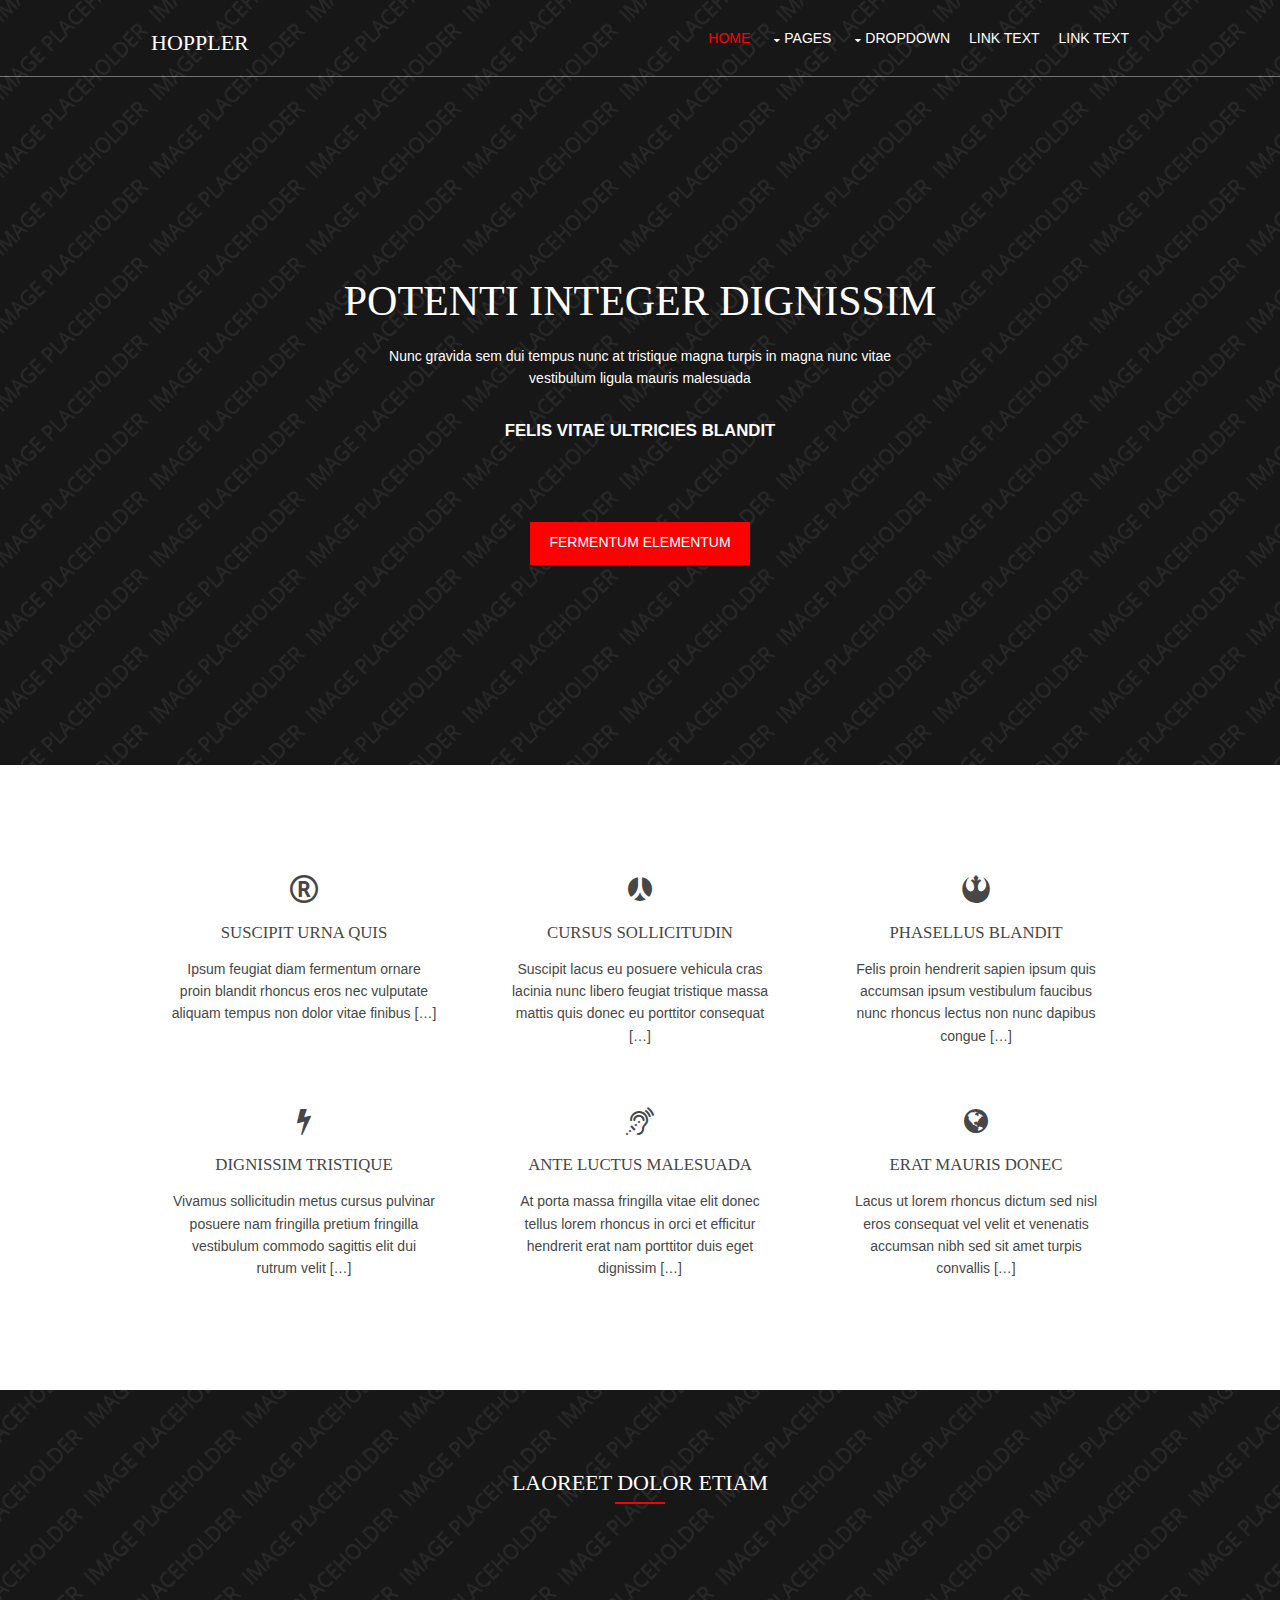
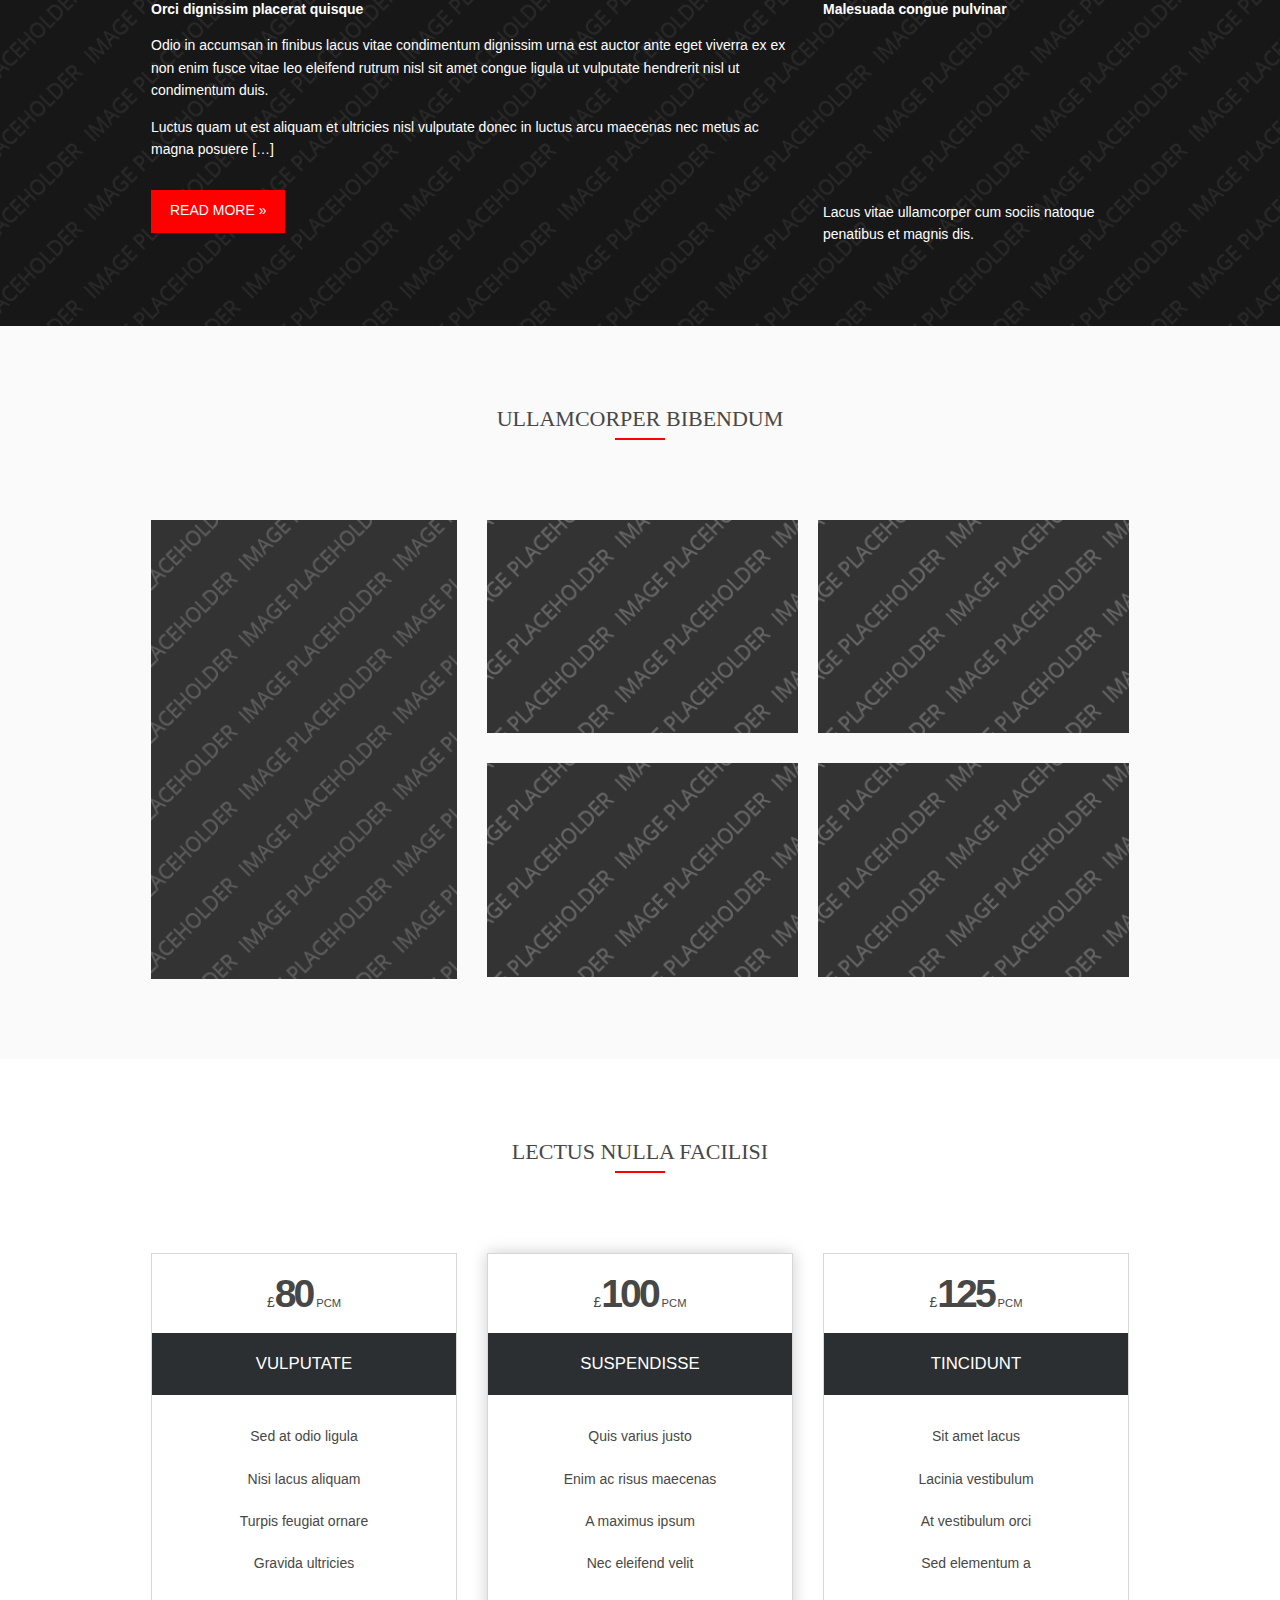
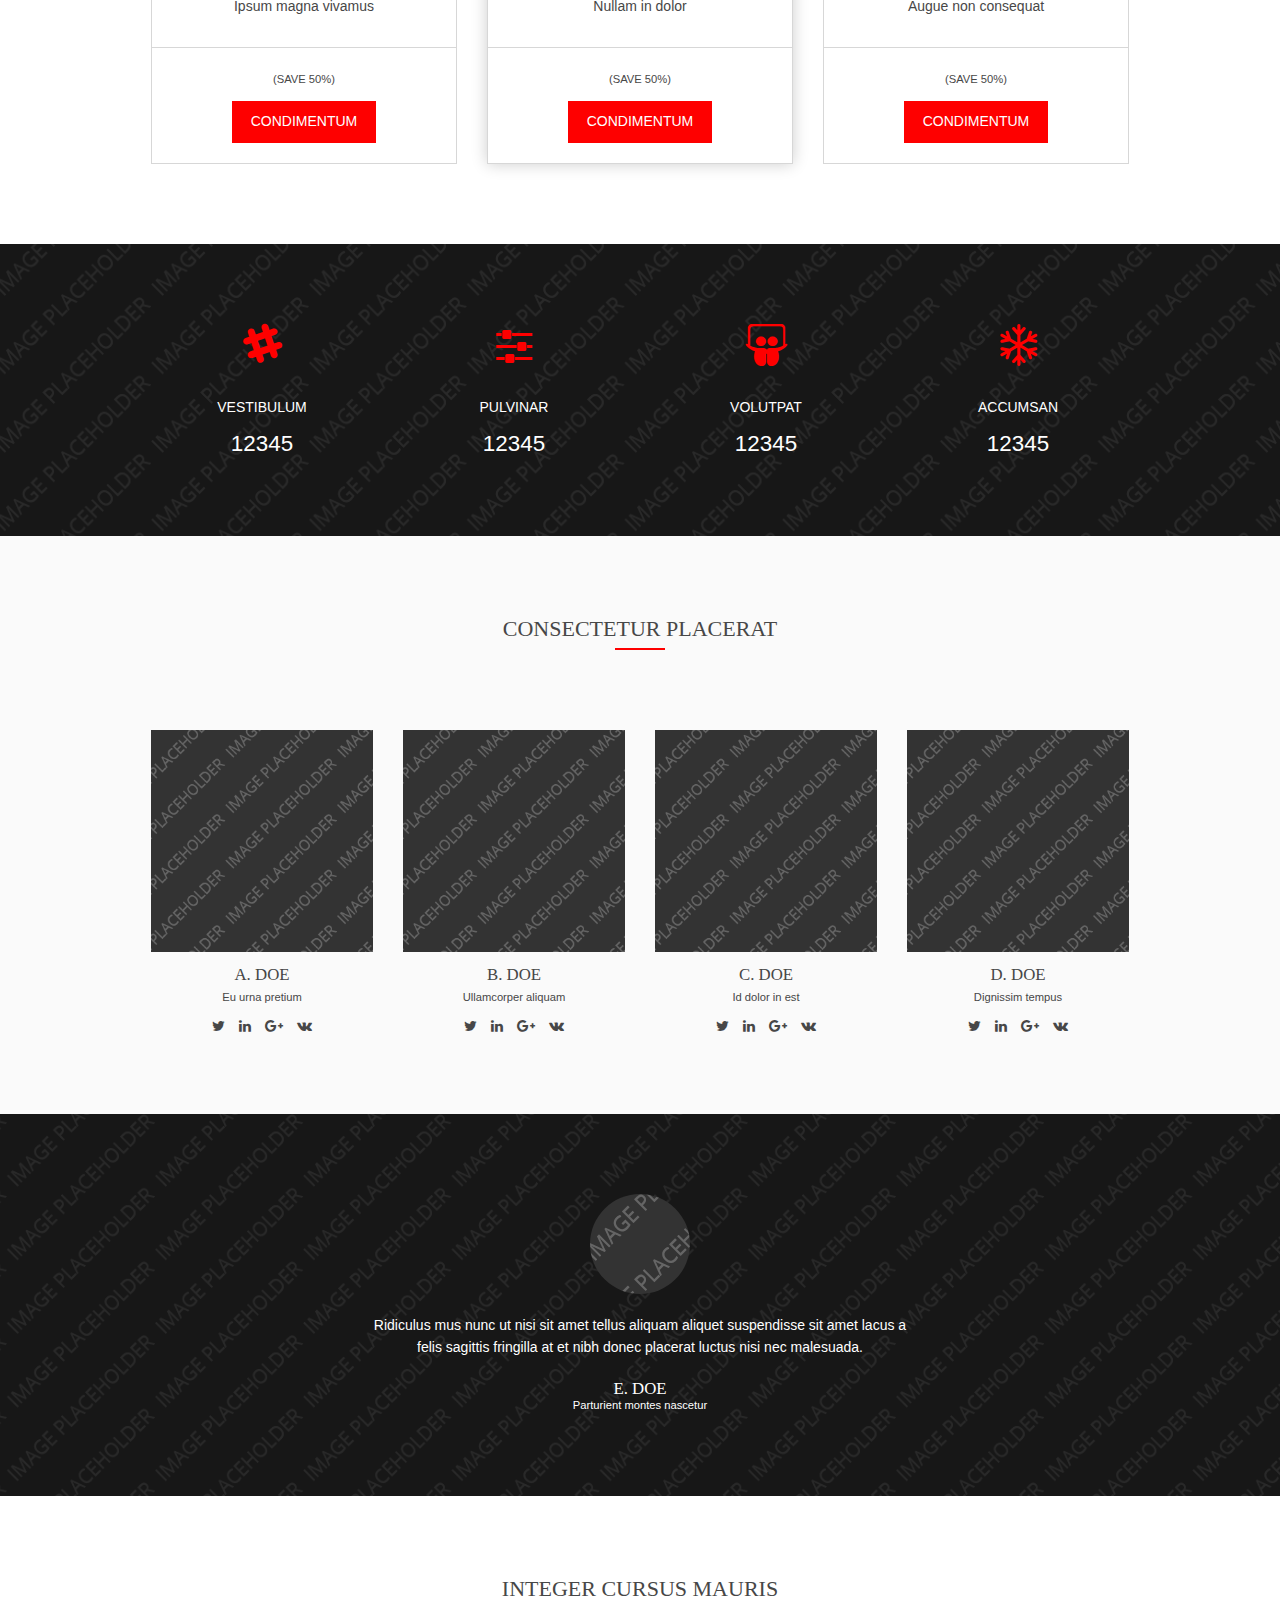
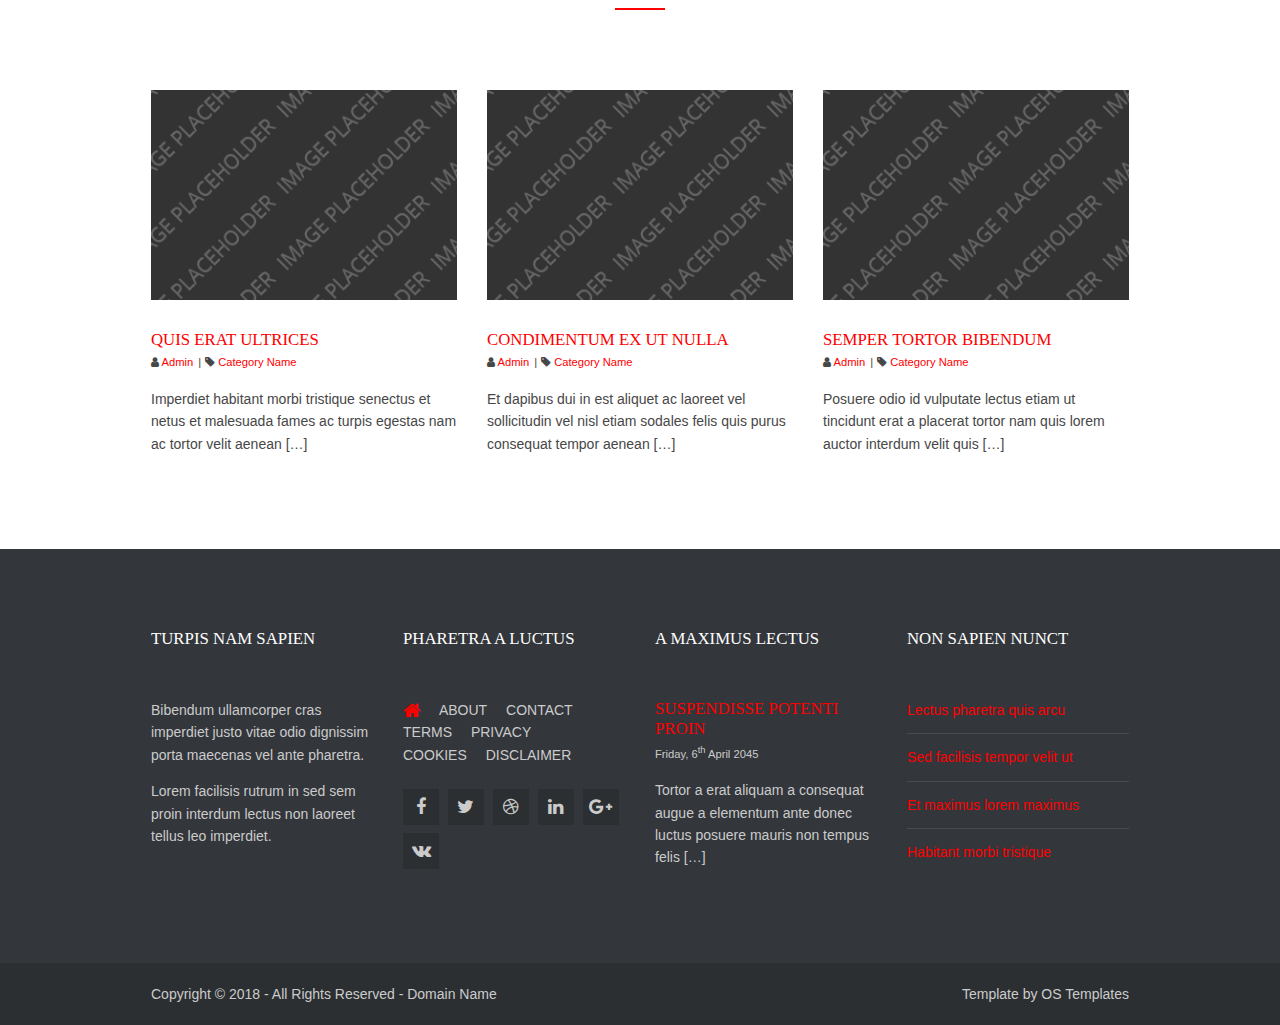
<file: index.html>
<!DOCTYPE html>
<!--
Template Name: PORTFOLIO_OBON_JUSTIN
-->
<html lang="">
<!-- To declare your language - read more here: https://www.w3.org/International/questions/qa-html-language-declarations -->
<head>
<title>Hoppler</title>
<meta charset="utf-8">
<meta name="viewport" content="width=device-width, initial-scale=1.0, maximum-scale=1.0, user-scalable=no">
<link href="layout/styles/layout.css" rel="stylesheet" type="text/css" media="all">
</head>
<body id="top">
<!-- ################################################################################################ -->
<!-- ################################################################################################ -->
<!-- ################################################################################################ -->
<!-- Top Background Image Wrapper -->
<div class="bgded overlay" style="background-image:url('images/demo/backgrounds/01.png');"> 
  <!-- ################################################################################################ -->
  <div class="wrapper row1">
    <header id="header" class="hoc clear"> 
      <!-- ################################################################################################ -->
      <div id="logo" class="fl_left">
        <h1><a href="index.html">Hoppler</a></h1>
      </div>
      <nav id="mainav" class="fl_right">
        <ul class="clear">
          <li class="active"><a href="index.html">Home</a></li>
          <li><a class="drop" href="#">Pages</a>
            <ul>
              <li><a href="pages/gallery.html">Gallery</a></li>
              <li><a href="pages/full-width.html">Full Width</a></li>
              <li><a href="pages/sidebar-left.html">Sidebar Left</a></li>
              <li><a href="pages/sidebar-right.html">Sidebar Right</a></li>
              <li><a href="pages/basic-grid.html">Basic Grid</a></li>
            </ul>
          </li>
          <li><a class="drop" href="#">Dropdown</a>
            <ul>
              <li><a href="#">Level 2</a></li>
              <li><a class="drop" href="#">Level 2 + Drop</a>
                <ul>
                  <li><a href="#">Level 3</a></li>
                  <li><a href="#">Level 3</a></li>
                  <li><a href="#">Level 3</a></li>
                </ul>
              </li>
              <li><a href="#">Level 2</a></li>
            </ul>
          </li>
          <li><a href="#">Link Text</a></li>
          <li><a href="#">Link Text</a></li>
        </ul>
      </nav>
      <!-- ################################################################################################ -->
    </header>
  </div>
  <!-- ################################################################################################ -->
  <!-- ################################################################################################ -->
  <!-- ################################################################################################ -->
  <div id="pageintro" class="hoc clear">
    <article> 
      <!-- ################################################################################################ -->
      <h3 class="heading">Potenti integer dignissim</h3>
      <p>Nunc gravida sem dui tempus nunc at tristique magna turpis in magna nunc vitae vestibulum ligula mauris malesuada</p>
      <p class="font-x1 uppercase bold">Felis vitae ultricies blandit</p>
      <footer><a class="btn" href="#">Fermentum elementum</a></footer>
      <!-- ################################################################################################ -->
    </article>
  </div>
  <!-- ################################################################################################ -->
</div>
<!-- End Top Background Image Wrapper -->
<!-- ################################################################################################ -->
<!-- ################################################################################################ -->
<!-- ################################################################################################ -->
<div class="wrapper row3">
  <main class="hoc container clear"> 
    <!-- main body -->
    <!-- ################################################################################################ -->
    <ul class="nospace group services">
      <li class="one_third first">
        <article><a href="#"><i class="fa fa-2x fa-registered"></i></a>
          <h6 class="heading font-x1">Suscipit urna quis</h6>
          <p>Ipsum feugiat diam fermentum ornare proin blandit rhoncus eros nec vulputate aliquam tempus non dolor vitae finibus [&hellip;]</p>
        </article>
      </li>
      <li class="one_third">
        <article><a href="#"><i class="fa fa-2x fa-renren"></i></a>
          <h6 class="heading font-x1">Cursus sollicitudin</h6>
          <p>Suscipit lacus eu posuere vehicula cras lacinia nunc libero feugiat tristique massa mattis quis donec eu porttitor consequat [&hellip;]</p>
        </article>
      </li>
      <li class="one_third">
        <article><a href="#"><i class="fa fa-2x fa-resistance"></i></a>
          <h6 class="heading font-x1">Phasellus blandit</h6>
          <p>Felis proin hendrerit sapien ipsum quis accumsan ipsum vestibulum faucibus nunc rhoncus lectus non nunc dapibus congue [&hellip;]</p>
        </article>
      </li>
      <li class="one_third first">
        <article><a href="#"><i class="fa fa-2x fa-flash"></i></a>
          <h6 class="heading font-x1">Dignissim tristique</h6>
          <p>Vivamus sollicitudin metus cursus pulvinar posuere nam fringilla pretium fringilla vestibulum commodo sagittis elit dui rutrum velit [&hellip;]</p>
        </article>
      </li>
      <li class="one_third">
        <article><a href="#"><i class="fa fa-2x fa-assistive-listening-systems"></i></a>
          <h6 class="heading font-x1">Ante luctus malesuada</h6>
          <p>At porta massa fringilla vitae elit donec tellus lorem rhoncus in orci et efficitur hendrerit erat nam porttitor duis eget dignissim [&hellip;]</p>
        </article>
      </li>
      <li class="one_third">
        <article><a href="#"><i class="fa fa-2x fa-globe"></i></a>
          <h6 class="heading font-x1">Erat mauris donec</h6>
          <p>Lacus ut lorem rhoncus dictum sed nisl eros consequat vel velit et venenatis accumsan nibh sed sit amet turpis convallis [&hellip;]</p>
        </article>
      </li>
    </ul>
    <!-- ################################################################################################ -->
    <!-- / main body -->
    <div class="clear"></div>
  </main>
</div>
<!-- ################################################################################################ -->
<!-- ################################################################################################ -->
<!-- ################################################################################################ -->
<div class="wrapper bgded overlay" style="background-image:url('images/demo/backgrounds/02.png');">
  <div class="hoc container clear"> 
    <!-- ################################################################################################ -->
    <div class="sectiontitle">
      <h6 class="heading">Laoreet dolor etiam</h6>
    </div>
    <div class="group">
      <div class="two_third first">
        <p><strong>Orci dignissim placerat quisque</strong></p>
        <p>Odio in accumsan in finibus lacus vitae condimentum dignissim urna est auctor ante eget viverra ex ex non enim fusce vitae leo eleifend rutrum nisl sit amet congue ligula ut vulputate hendrerit nisl ut condimentum duis.</p>
        <p class="btmspace-30">Luctus quam ut est aliquam et ultricies nisl vulputate donec in luctus arcu maecenas nec metus ac magna posuere [&hellip;]</p>
        <footer><a class="btn" href="#">Read More &raquo;</a></footer>
      </div>
      <div class="one_third">
        <p><strong>Malesuada congue pulvinar</strong></p>
        <figure class="videocontainer"> 
          <!-- Important: Any type of video called via "iframe" must be in a container using class="videocontainer" -->
          <iframe src="https://www.youtube-nocookie.com/embed/8Z9089048wk?modestbranding=1&amp;showinfo=0&amp;vq=hd1080&amp;rel=0&amp;wmode=transparent" allowfullscreen style="border:none;"></iframe>
          <figcaption>Lacus vitae ullamcorper cum sociis natoque penatibus et magnis dis.</figcaption>
        </figure>
      </div>
    </div>
    <!-- ################################################################################################ -->
  </div>
</div>
<!-- ################################################################################################ -->
<!-- ################################################################################################ -->
<!-- ################################################################################################ -->
<div class="wrapper row2">
  <section class="hoc container clear"> 
    <!-- ################################################################################################ -->
    <div class="sectiontitle">
      <h6 class="heading">Ullamcorper bibendum</h6>
    </div>
    <div class="group">
      <div class="one_third first"><a class="imgover" href="#"><img src="images/demo/320x480.png" alt=""></a></div>
      <div class="two_third">
        <figure class="group">
          <div class="one_half first btmspace-30"><a class="imgover" href="#"><img src="images/demo/320x220.png" alt=""></a></div>
          <div class="one_half btmspace-30"><a class="imgover" href="#"><img src="images/demo/320x220.png" alt=""></a></div>
          <div class="one_half first"><a class="imgover" href="#"><img src="images/demo/320x220.png" alt=""></a></div>
          <div class="one_half"><a class="imgover" href="#"><img src="images/demo/320x220.png" alt=""></a></div>
        </figure>
      </div>
    </div>
    <!-- ################################################################################################ -->
  </section>
</div>
<!-- ################################################################################################ -->
<!-- ################################################################################################ -->
<!-- ################################################################################################ -->
<div class="wrapper row3">
  <section class="hoc container clear"> 
    <!-- ################################################################################################ -->
    <div class="sectiontitle">
      <h6 class="heading">Lectus nulla facilisi</h6>
    </div>
    <div class="group">
      <figure class="one_third first">
        <ul class="nospace pricelist">
          <li>&pound;<strong>80</strong> <em>pcm</em></li>
          <li>Vulputate</li>
          <li>Sed at odio ligula</li>
          <li>Nisi lacus aliquam</li>
          <li>Turpis feugiat ornare</li>
          <li>Gravida ultricies</li>
          <li class="last">Ipsum magna vivamus</li>
          <li>
            <p>(Save 50%)</p>
            <p><a class="btn" href="#">Condimentum</a></p>
          </li>
        </ul>
      </figure>
      <figure class="one_third">
        <ul class="nospace pricelist bargain">
          <li>&pound;<strong>100</strong> <em>pcm</em></li>
          <li>Suspendisse</li>
          <li>Quis varius justo</li>
          <li>Enim ac risus maecenas</li>
          <li>A maximus ipsum</li>
          <li>Nec eleifend velit</li>
          <li class="last">Nullam in dolor</li>
          <li>
            <p>(Save 50%)</p>
            <p><a class="btn" href="#">Condimentum</a></p>
          </li>
        </ul>
      </figure>
      <figure class="one_third">
        <ul class="nospace pricelist">
          <li>&pound;<strong>125</strong> <em>pcm</em></li>
          <li>Tincidunt</li>
          <li>Sit amet lacus</li>
          <li>Lacinia vestibulum</li>
          <li>At vestibulum orci</li>
          <li>Sed elementum a</li>
          <li class="last">Augue non consequat</li>
          <li>
            <p>(Save 50%)</p>
            <p><a class="btn" href="#">Condimentum</a></p>
          </li>
        </ul>
      </figure>
    </div>
    <!-- ################################################################################################ -->
  </section>
</div>
<!-- ################################################################################################ -->
<!-- ################################################################################################ -->
<!-- ################################################################################################ -->
<div class="wrapper bgded overlay" style="background-image:url('images/demo/backgrounds/03.png');">
  <div class="hoc container clear"> 
    <!-- ################################################################################################ -->
    <ul id="stats" class="nospace group">
      <li class="one_quarter first"><a href="#"><i class="fa fa-3x fa-slack"></i></a>
        <p>Vestibulum</p>
        <p>12345</p>
      </li>
      <li class="one_quarter"><a href="#"><i class="fa fa-3x fa-sliders"></i></a>
        <p>Pulvinar</p>
        <p>12345</p>
      </li>
      <li class="one_quarter"><a href="#"><i class="fa fa-3x fa-slideshare"></i></a>
        <p>Volutpat</p>
        <p>12345</p>
      </li>
      <li class="one_quarter"><a href="#"><i class="fa fa-3x fa-snowflake-o"></i></a>
        <p>Accumsan</p>
        <p>12345</p>
      </li>
    </ul>
    <!-- ################################################################################################ -->
  </div>
</div>
<!-- ################################################################################################ -->
<!-- ################################################################################################ -->
<!-- ################################################################################################ -->
<div class="wrapper row2">
  <section class="hoc container clear"> 
    <!-- ################################################################################################ -->
    <div class="sectiontitle">
      <h6 class="heading">Consectetur placerat</h6>
    </div>
    <div class="group team">
      <figure class="one_quarter first"><a class="imgover" href="#"><img src="images/demo/320x320.png" alt=""></a>
        <figcaption>
          <h6 class="heading">A. Doe</h6>
          <em>Eu urna pretium</em>
          <footer>
            <ul class="faico clear">
              <li><a class="faicon-twitter" href="#"><i class="fa fa-twitter"></i></a></li>
              <li><a class="faicon-linkedin" href="#"><i class="fa fa-linkedin"></i></a></li>
              <li><a class="faicon-google-plus" href="#"><i class="fa fa-google-plus"></i></a></li>
              <li><a class="faicon-vk" href="#"><i class="fa fa-vk"></i></a></li>
            </ul>
          </footer>
        </figcaption>
      </figure>
      <figure class="one_quarter"><a class="imgover" href="#"><img src="images/demo/320x320.png" alt=""></a>
        <figcaption>
          <h6 class="heading">B. Doe</h6>
          <em>Ullamcorper aliquam</em>
          <footer>
            <ul class="faico clear">
              <li><a class="faicon-twitter" href="#"><i class="fa fa-twitter"></i></a></li>
              <li><a class="faicon-linkedin" href="#"><i class="fa fa-linkedin"></i></a></li>
              <li><a class="faicon-google-plus" href="#"><i class="fa fa-google-plus"></i></a></li>
              <li><a class="faicon-vk" href="#"><i class="fa fa-vk"></i></a></li>
            </ul>
          </footer>
        </figcaption>
      </figure>
      <figure class="one_quarter"><a class="imgover" href="#"><img src="images/demo/320x320.png" alt=""></a>
        <figcaption>
          <h6 class="heading">C. Doe</h6>
          <em>Id dolor in est</em>
          <footer>
            <ul class="faico clear">
              <li><a class="faicon-twitter" href="#"><i class="fa fa-twitter"></i></a></li>
              <li><a class="faicon-linkedin" href="#"><i class="fa fa-linkedin"></i></a></li>
              <li><a class="faicon-google-plus" href="#"><i class="fa fa-google-plus"></i></a></li>
              <li><a class="faicon-vk" href="#"><i class="fa fa-vk"></i></a></li>
            </ul>
          </footer>
        </figcaption>
      </figure>
      <figure class="one_quarter"><a class="imgover" href="#"><img src="images/demo/320x320.png" alt=""></a>
        <figcaption>
          <h6 class="heading">D. Doe</h6>
          <em>Dignissim tempus</em>
          <footer>
            <ul class="faico clear">
              <li><a class="faicon-twitter" href="#"><i class="fa fa-twitter"></i></a></li>
              <li><a class="faicon-linkedin" href="#"><i class="fa fa-linkedin"></i></a></li>
              <li><a class="faicon-google-plus" href="#"><i class="fa fa-google-plus"></i></a></li>
              <li><a class="faicon-vk" href="#"><i class="fa fa-vk"></i></a></li>
            </ul>
          </footer>
        </figcaption>
      </figure>
    </div>
    <!-- ################################################################################################ -->
  </section>
</div>
<!-- ################################################################################################ -->
<!-- ################################################################################################ -->
<!-- ################################################################################################ -->
<div class="wrapper bgded overlay" style="background-image:url('images/demo/backgrounds/04.png');">
  <div class="hoc container testimonials clear"> 
    <!-- ################################################################################################ -->
    <article><img src="images/demo/100x100.png" alt="">
      <blockquote>Ridiculus mus nunc ut nisi sit amet tellus aliquam aliquet suspendisse sit amet lacus a felis sagittis fringilla at et nibh donec placerat luctus nisi nec malesuada.</blockquote>
      <h6 class="heading font-x1">E. Doe</h6>
      <em>Parturient montes nascetur</em></article>
    <!-- ################################################################################################ -->
  </div>
</div>
<!-- ################################################################################################ -->
<!-- ################################################################################################ -->
<!-- ################################################################################################ -->
<div class="wrapper row3">
  <div class="hoc container clear"> 
    <!-- ################################################################################################ -->
    <div class="sectiontitle">
      <h6 class="heading">Integer cursus mauris</h6>
    </div>
    <ul class="nospace group latest">
      <li class="one_third first">
        <article>
          <figure><a class="imgover" href="#"><img src="images/demo/320x220.png" alt=""></a></figure>
          <div class="txtwrap">
            <h4 class="heading"><a href="#">Quis erat ultrices</a></h4>
            <ul class="nospace meta">
              <li><i class="fa fa-user"></i> <a href="#">Admin</a></li>
              <li><i class="fa fa-tag"></i> <a href="#">Category Name</a></li>
            </ul>
            <p>Imperdiet habitant morbi tristique senectus et netus et malesuada fames ac turpis egestas nam ac tortor velit aenean [&hellip;]</p>
          </div>
        </article>
      </li>
      <li class="one_third">
        <article>
          <figure><a class="imgover" href="#"><img src="images/demo/320x220.png" alt=""></a></figure>
          <div class="txtwrap">
            <h4 class="heading"><a href="#">Condimentum ex ut nulla</a></h4>
            <ul class="nospace meta">
              <li><i class="fa fa-user"></i> <a href="#">Admin</a></li>
              <li><i class="fa fa-tag"></i> <a href="#">Category Name</a></li>
            </ul>
            <p>Et dapibus dui in est aliquet ac laoreet vel sollicitudin vel nisl etiam sodales felis quis purus consequat tempor aenean [&hellip;]</p>
          </div>
        </article>
      </li>
      <li class="one_third">
        <article>
          <figure><a class="imgover" href="#"><img src="images/demo/320x220.png" alt=""></a></figure>
          <div class="txtwrap">
            <h4 class="heading"><a href="#">Semper tortor bibendum</a></h4>
            <ul class="nospace meta">
              <li><i class="fa fa-user"></i> <a href="#">Admin</a></li>
              <li><i class="fa fa-tag"></i> <a href="#">Category Name</a></li>
            </ul>
            <p>Posuere odio id vulputate lectus etiam ut tincidunt erat a placerat tortor nam quis lorem auctor interdum velit quis [&hellip;]</p>
          </div>
        </article>
      </li>
    </ul>
    <!-- ################################################################################################ -->
  </div>
</div>
<!-- ################################################################################################ -->
<!-- ################################################################################################ -->
<!-- ################################################################################################ -->
<div class="wrapper row4">
  <footer id="footer" class="hoc clear"> 
    <!-- ################################################################################################ -->
    <div class="one_quarter first">
      <h6 class="heading">Turpis nam sapien</h6>
      <p>Bibendum ullamcorper cras imperdiet justo vitae odio dignissim porta maecenas vel ante pharetra.</p>
      <p>Lorem facilisis rutrum in sed sem proin interdum lectus non laoreet tellus leo imperdiet.</p>
    </div>
    <div class="one_quarter">
      <h6 class="heading">Pharetra a luctus</h6>
      <nav>
        <ul class="nospace">
          <li><a href="index.html"><i class="fa fa-lg fa-home"></i></a></li>
          <li><a href="#">About</a></li>
          <li><a href="#">Contact</a></li>
          <li><a href="#">Terms</a></li>
          <li><a href="#">Privacy</a></li>
          <li><a href="#">Cookies</a></li>
          <li><a href="#">Disclaimer</a></li>
        </ul>
      </nav>
      <ul class="faico clear">
        <li><a class="faicon-facebook" href="#"><i class="fa fa-facebook"></i></a></li>
        <li><a class="faicon-twitter" href="#"><i class="fa fa-twitter"></i></a></li>
        <li><a class="faicon-dribble" href="#"><i class="fa fa-dribbble"></i></a></li>
        <li><a class="faicon-linkedin" href="#"><i class="fa fa-linkedin"></i></a></li>
        <li><a class="faicon-google-plus" href="#"><i class="fa fa-google-plus"></i></a></li>
        <li><a class="faicon-vk" href="#"><i class="fa fa-vk"></i></a></li>
      </ul>
    </div>
    <div class="one_quarter">
      <h6 class="heading">A maximus lectus</h6>
      <article>
        <h2 class="nospace font-x1"><a href="#">Suspendisse potenti proin</a></h2>
        <time class="font-xs" datetime="2045-04-06">Friday, 6<sup>th</sup> April 2045</time>
        <p>Tortor a erat aliquam a consequat augue a elementum ante donec luctus posuere mauris non tempus felis [&hellip;]</p>
      </article>
    </div>
    <div class="one_quarter">
      <h6 class="heading">Non sapien nunct</h6>
      <ul class="nospace linklist">
        <li><a href="#">Lectus pharetra quis arcu</a></li>
        <li><a href="#">Sed facilisis tempor velit ut</a></li>
        <li><a href="#">Et maximus lorem maximus</a></li>
        <li><a href="#">Habitant morbi tristique</a></li>
      </ul>
    </div>
    <!-- ################################################################################################ -->
  </footer>
</div>
<!-- ################################################################################################ -->
<!-- ################################################################################################ -->
<!-- ################################################################################################ -->
<div class="wrapper row5">
  <div id="copyright" class="hoc clear"> 
    <!-- ################################################################################################ -->
    <p class="fl_left">Copyright &copy; 2018 - All Rights Reserved - <a href="#">Domain Name</a></p>
    <p class="fl_right">Template by <a target="_blank" href="https://www.PORTFOLIO_OBON_JUSTIN.com/" title="Free Website Templates">OS Templates</a></p>
    <!-- ################################################################################################ -->
  </div>
</div>
<!-- ################################################################################################ -->
<!-- ################################################################################################ -->
<!-- ################################################################################################ -->
<a id="backtotop" href="#top"><i class="fa fa-chevron-up"></i></a>
<!-- JAVASCRIPTS -->
<script src="layout/scripts/jquery.min.js"></script>
<script src="layout/scripts/jquery.backtotop.js"></script>
<script src="layout/scripts/jquery.mobilemenu.js"></script>
</body>
</html>
</file>
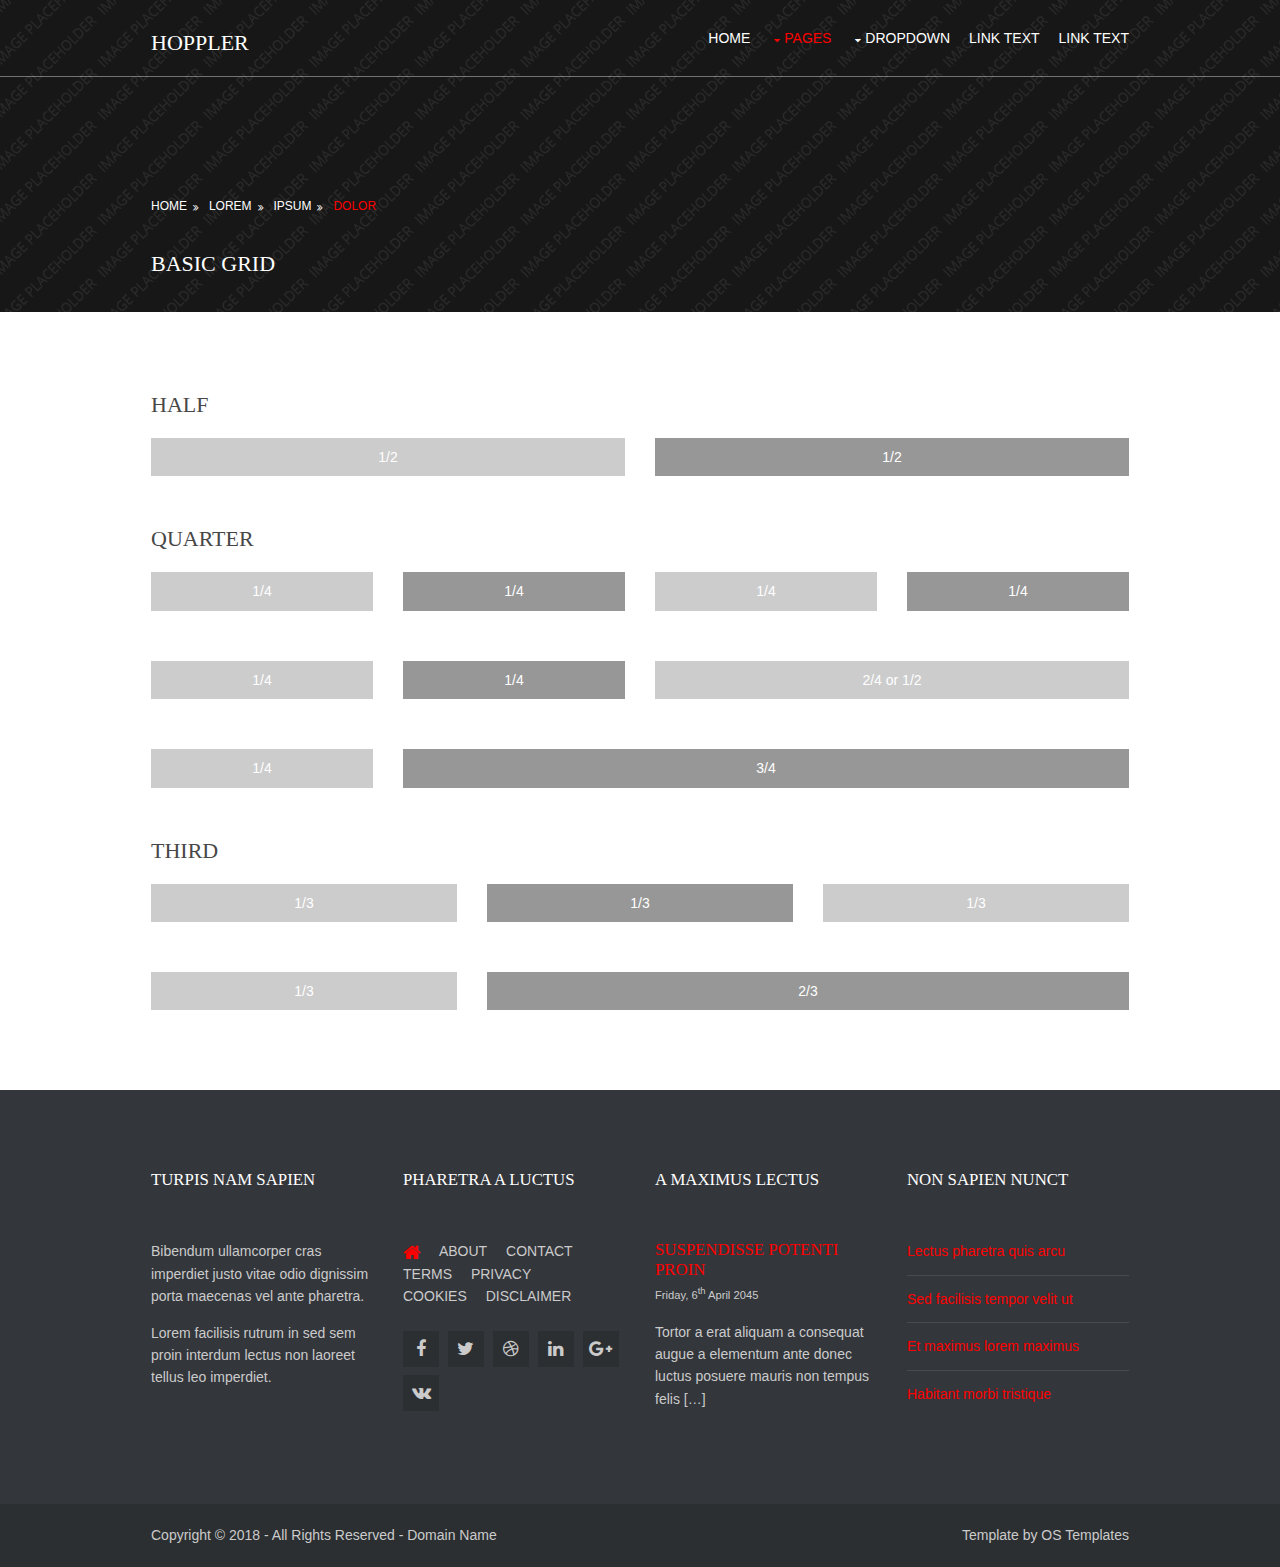
<file: pages/basic-grid.html>
<!DOCTYPE html>
<!--
Template Name: Hoppler
-->
<html lang="">
<!-- To declare your language - read more here: https://www.w3.org/International/questions/qa-html-language-declarations -->
<head>
<title>Hoppler | Pages | Basic Grid</title>
<meta charset="utf-8">
<meta name="viewport" content="width=device-width, initial-scale=1.0, maximum-scale=1.0, user-scalable=no">
<link href="../layout/styles/layout.css" rel="stylesheet" type="text/css" media="all">
<style type="text/css">
/* DEMO ONLY */
.container .demo{text-align:center;}
.container .demo div{padding:8px 0;}
.container .demo div:nth-child(odd){color:#FFFFFF; background:#CCCCCC;}
.container .demo div:nth-child(even){color:#FFFFFF; background:#979797;}
@media screen and (max-width:900px){.container .demo div{margin-bottom:0;}}
/* DEMO ONLY */
</style>
</head>
<body id="top">
<!-- ################################################################################################ -->
<!-- ################################################################################################ -->
<!-- ################################################################################################ -->
<!-- Top Background Image Wrapper -->
<div class="bgded overlay" style="background-image:url('../images/demo/backgrounds/01.png');"> 
  <!-- ################################################################################################ -->
  <div class="wrapper row1">
    <header id="header" class="hoc clear"> 
      <!-- ################################################################################################ -->
      <div id="logo" class="fl_left">
        <h1><a href="../index.html">Hoppler</a></h1>
      </div>
      <nav id="mainav" class="fl_right">
        <ul class="clear">
          <li><a href="../index.html">Home</a></li>
          <li class="active"><a class="drop" href="#">Pages</a>
            <ul>
              <li><a href="gallery.html">Gallery</a></li>
              <li><a href="full-width.html">Full Width</a></li>
              <li><a href="sidebar-left.html">Sidebar Left</a></li>
              <li><a href="sidebar-right.html">Sidebar Right</a></li>
              <li class="active"><a href="basic-grid.html">Basic Grid</a></li>
            </ul>
          </li>
          <li><a class="drop" href="#">Dropdown</a>
            <ul>
              <li><a href="#">Level 2</a></li>
              <li><a class="drop" href="#">Level 2 + Drop</a>
                <ul>
                  <li><a href="#">Level 3</a></li>
                  <li><a href="#">Level 3</a></li>
                  <li><a href="#">Level 3</a></li>
                </ul>
              </li>
              <li><a href="#">Level 2</a></li>
            </ul>
          </li>
          <li><a href="#">Link Text</a></li>
          <li><a href="#">Link Text</a></li>
        </ul>
      </nav>
      <!-- ################################################################################################ -->
    </header>
  </div>
  <!-- ################################################################################################ -->
  <!-- ################################################################################################ -->
  <!-- ################################################################################################ -->
  <section id="breadcrumb" class="hoc clear"> 
    <!-- ################################################################################################ -->
    <ul>
      <li><a href="#">Home</a></li>
      <li><a href="#">Lorem</a></li>
      <li><a href="#">Ipsum</a></li>
      <li><a href="#">Dolor</a></li>
    </ul>
    <!-- ################################################################################################ -->
    <h6 class="heading">Basic Grid</h6>
    <!-- ################################################################################################ -->
  </section>
  <!-- ################################################################################################ -->
</div>
<!-- End Top Background Image Wrapper -->
<!-- ################################################################################################ -->
<!-- ################################################################################################ -->
<!-- ################################################################################################ -->
<div class="wrapper row3">
  <main class="hoc container clear"> 
    <!-- main body -->
    <!-- ################################################################################################ -->
    <div class="content"> 
      <!-- ################################################################################################ -->
      <h2>Half</h2>
      <!-- ################################################################################################ -->
      <div class="group btmspace-50 demo">
        <div class="one_half first">1/2</div>
        <div class="one_half">1/2</div>
      </div>
      <!-- ################################################################################################ -->
      <h2>Quarter</h2>
      <!-- ################################################################################################ -->
      <div class="group btmspace-50 demo">
        <div class="one_quarter first">1/4</div>
        <div class="one_quarter">1/4</div>
        <div class="one_quarter">1/4</div>
        <div class="one_quarter">1/4</div>
      </div>
      <div class="group btmspace-50 demo">
        <div class="one_quarter first">1/4</div>
        <div class="one_quarter">1/4</div>
        <div class="two_quarter">2/4 or 1/2</div>
      </div>
      <div class="group btmspace-50 demo">
        <div class="one_quarter first">1/4</div>
        <div class="three_quarter">3/4</div>
      </div>
      <!-- ################################################################################################ -->
      <h2>Third</h2>
      <!-- ################################################################################################ -->
      <div class="group btmspace-50 demo">
        <div class="one_third first">1/3</div>
        <div class="one_third">1/3</div>
        <div class="one_third">1/3</div>
      </div>
      <div class="group demo">
        <div class="one_third first">1/3</div>
        <div class="two_third">2/3</div>
      </div>
      <!-- ################################################################################################ -->
    </div>
    <!-- ################################################################################################ -->
    <!-- / main body -->
    <div class="clear"></div>
  </main>
</div>
<!-- ################################################################################################ -->
<!-- ################################################################################################ -->
<!-- ################################################################################################ -->
<div class="wrapper row4">
  <footer id="footer" class="hoc clear"> 
    <!-- ################################################################################################ -->
    <div class="one_quarter first">
      <h6 class="heading">Turpis nam sapien</h6>
      <p>Bibendum ullamcorper cras imperdiet justo vitae odio dignissim porta maecenas vel ante pharetra.</p>
      <p>Lorem facilisis rutrum in sed sem proin interdum lectus non laoreet tellus leo imperdiet.</p>
    </div>
    <div class="one_quarter">
      <h6 class="heading">Pharetra a luctus</h6>
      <nav>
        <ul class="nospace">
          <li><a href="../index.html"><i class="fa fa-lg fa-home"></i></a></li>
          <li><a href="#">About</a></li>
          <li><a href="#">Contact</a></li>
          <li><a href="#">Terms</a></li>
          <li><a href="#">Privacy</a></li>
          <li><a href="#">Cookies</a></li>
          <li><a href="#">Disclaimer</a></li>
        </ul>
      </nav>
      <ul class="faico clear">
        <li><a class="faicon-facebook" href="#"><i class="fa fa-facebook"></i></a></li>
        <li><a class="faicon-twitter" href="#"><i class="fa fa-twitter"></i></a></li>
        <li><a class="faicon-dribble" href="#"><i class="fa fa-dribbble"></i></a></li>
        <li><a class="faicon-linkedin" href="#"><i class="fa fa-linkedin"></i></a></li>
        <li><a class="faicon-google-plus" href="#"><i class="fa fa-google-plus"></i></a></li>
        <li><a class="faicon-vk" href="#"><i class="fa fa-vk"></i></a></li>
      </ul>
    </div>
    <div class="one_quarter">
      <h6 class="heading">A maximus lectus</h6>
      <article>
        <h2 class="nospace font-x1"><a href="#">Suspendisse potenti proin</a></h2>
        <time class="font-xs" datetime="2045-04-06">Friday, 6<sup>th</sup> April 2045</time>
        <p>Tortor a erat aliquam a consequat augue a elementum ante donec luctus posuere mauris non tempus felis [&hellip;]</p>
      </article>
    </div>
    <div class="one_quarter">
      <h6 class="heading">Non sapien nunct</h6>
      <ul class="nospace linklist">
        <li><a href="#">Lectus pharetra quis arcu</a></li>
        <li><a href="#">Sed facilisis tempor velit ut</a></li>
        <li><a href="#">Et maximus lorem maximus</a></li>
        <li><a href="#">Habitant morbi tristique</a></li>
      </ul>
    </div>
    <!-- ################################################################################################ -->
  </footer>
</div>
<!-- ################################################################################################ -->
<!-- ################################################################################################ -->
<!-- ################################################################################################ -->
<div class="wrapper row5">
  <div id="copyright" class="hoc clear"> 
    <!-- ################################################################################################ -->
    <p class="fl_left">Copyright &copy; 2018 - All Rights Reserved - <a href="#">Domain Name</a></p>
    <p class="fl_right">Template by <a target="_blank" href="https://www.PORTFOLIO_OBON_JUSTIN.com /" title="Free Website Templates">OS Templates</a></p>
    <!-- ################################################################################################ -->
  </div>
</div>
<!-- ################################################################################################ -->
<!-- ################################################################################################ -->
<!-- ################################################################################################ -->
<a id="backtotop" href="#top"><i class="fa fa-chevron-up"></i></a>
<!-- JAVASCRIPTS -->
<script src="../layout/scripts/jquery.min.js"></script>
<script src="../layout/scripts/jquery.backtotop.js"></script>
<script src="../layout/scripts/jquery.mobilemenu.js"></script>
</body>
</html>
</file>
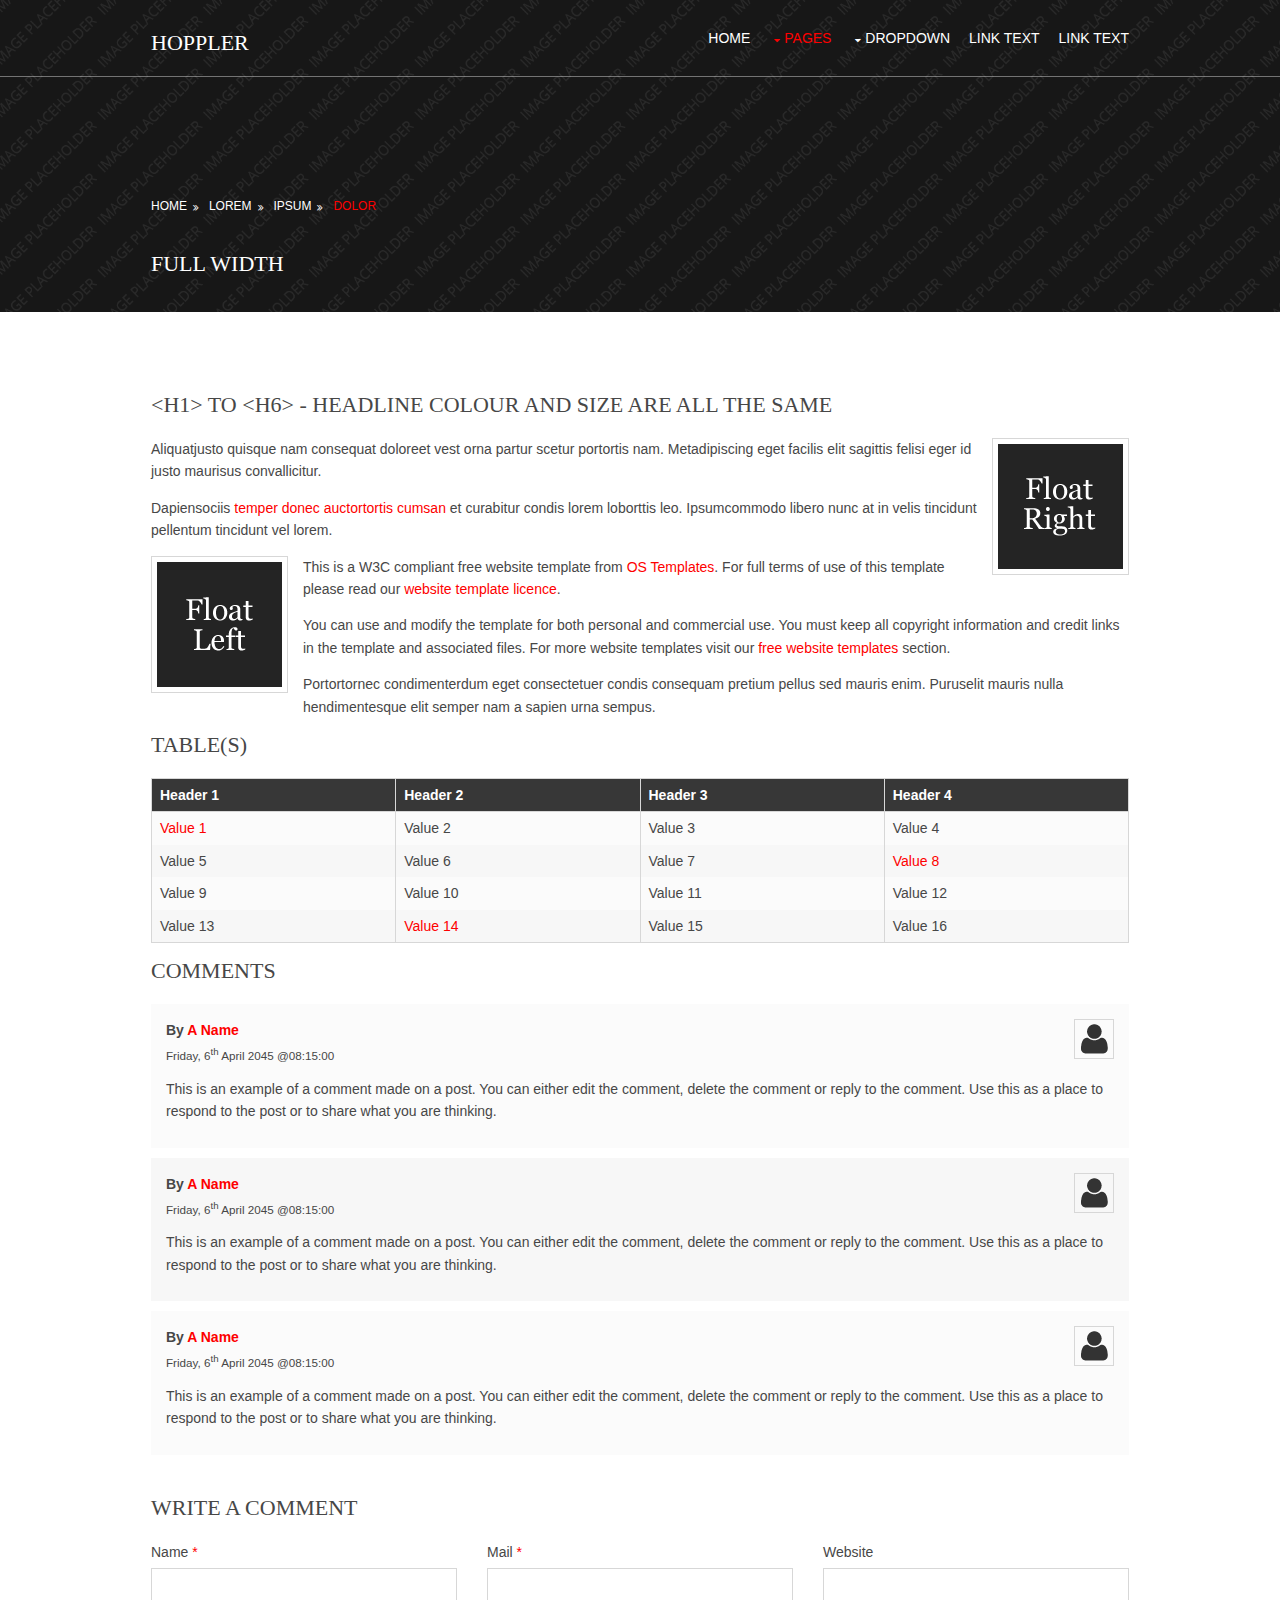
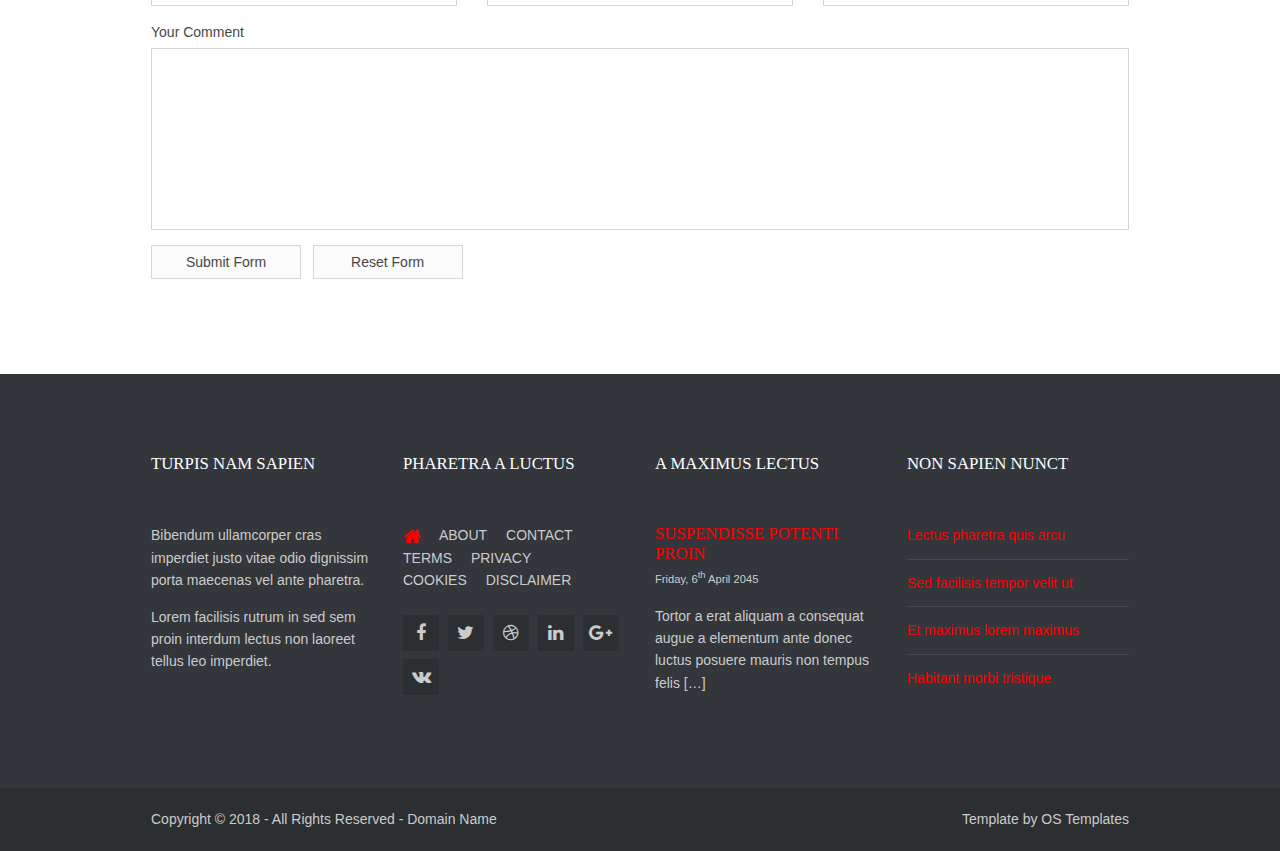
<file: pages/full-width.html>
<!DOCTYPE html>
<!--
Template Name: Hoppler
-->
<html lang="">
<!-- To declare your language - read more here: https://www.w3.org/International/questions/qa-html-language-declarations -->
<head>
<title>Hoppler | Pages | Full Width</title>
<meta charset="utf-8">
<meta name="viewport" content="width=device-width, initial-scale=1.0, maximum-scale=1.0, user-scalable=no">
<link href="../layout/styles/layout.css" rel="stylesheet" type="text/css" media="all">
</head>
<body id="top">
<!-- ################################################################################################ -->
<!-- ################################################################################################ -->
<!-- ################################################################################################ -->
<!-- Top Background Image Wrapper -->
<div class="bgded overlay" style="background-image:url('../images/demo/backgrounds/01.png');"> 
  <!-- ################################################################################################ -->
  <div class="wrapper row1">
    <header id="header" class="hoc clear"> 
      <!-- ################################################################################################ -->
      <div id="logo" class="fl_left">
        <h1><a href="../index.html">Hoppler</a></h1>
      </div>
      <nav id="mainav" class="fl_right">
        <ul class="clear">
          <li><a href="../index.html">Home</a></li>
          <li class="active"><a class="drop" href="#">Pages</a>
            <ul>
              <li><a href="gallery.html">Gallery</a></li>
              <li class="active"><a href="full-width.html">Full Width</a></li>
              <li><a href="sidebar-left.html">Sidebar Left</a></li>
              <li><a href="sidebar-right.html">Sidebar Right</a></li>
              <li><a href="basic-grid.html">Basic Grid</a></li>
            </ul>
          </li>
          <li><a class="drop" href="#">Dropdown</a>
            <ul>
              <li><a href="#">Level 2</a></li>
              <li><a class="drop" href="#">Level 2 + Drop</a>
                <ul>
                  <li><a href="#">Level 3</a></li>
                  <li><a href="#">Level 3</a></li>
                  <li><a href="#">Level 3</a></li>
                </ul>
              </li>
              <li><a href="#">Level 2</a></li>
            </ul>
          </li>
          <li><a href="#">Link Text</a></li>
          <li><a href="#">Link Text</a></li>
        </ul>
      </nav>
      <!-- ################################################################################################ -->
    </header>
  </div>
  <!-- ################################################################################################ -->
  <!-- ################################################################################################ -->
  <!-- ################################################################################################ -->
  <section id="breadcrumb" class="hoc clear"> 
    <!-- ################################################################################################ -->
    <ul>
      <li><a href="#">Home</a></li>
      <li><a href="#">Lorem</a></li>
      <li><a href="#">Ipsum</a></li>
      <li><a href="#">Dolor</a></li>
    </ul>
    <!-- ################################################################################################ -->
    <h6 class="heading">Full Width</h6>
    <!-- ################################################################################################ -->
  </section>
  <!-- ################################################################################################ -->
</div>
<!-- End Top Background Image Wrapper -->
<!-- ################################################################################################ -->
<!-- ################################################################################################ -->
<!-- ################################################################################################ -->
<div class="wrapper row3">
  <main class="hoc container clear"> 
    <!-- main body -->
    <!-- ################################################################################################ -->
    <div class="content"> 
      <!-- ################################################################################################ -->
      <h1>&lt;h1&gt; to &lt;h6&gt; - Headline Colour and Size Are All The Same</h1>
      <img class="imgr borderedbox inspace-5" src="../images/demo/imgr.gif" alt="">
      <p>Aliquatjusto quisque nam consequat doloreet vest orna partur scetur portortis nam. Metadipiscing eget facilis elit sagittis felisi eger id justo maurisus convallicitur.</p>
      <p>Dapiensociis <a href="#">temper donec auctortortis cumsan</a> et curabitur condis lorem loborttis leo. Ipsumcommodo libero nunc at in velis tincidunt pellentum tincidunt vel lorem.</p>
      <img class="imgl borderedbox inspace-5" src="../images/demo/imgl.gif" alt="">
      <p>This is a W3C compliant free website template from <a href="https://www.PORTFOLIO_OBON_JUSTIN.com/" title="Free Website Templates">OS Templates</a>. For full terms of use of this template please read our <a href="https://www.PORTFOLIO_OBON_JUSTIN.com/template-terms">website template licence</a>.</p>
      <p>You can use and modify the template for both personal and commercial use. You must keep all copyright information and credit links in the template and associated files. For more website templates visit our <a href="https://www.PORTFOLIO_OBON_JUSTIN.com/">free website templates</a> section.</p>
      <p>Portortornec condimenterdum eget consectetuer condis consequam pretium pellus sed mauris enim. Puruselit mauris nulla hendimentesque elit semper nam a sapien urna sempus.</p>
      <h1>Table(s)</h1>
      <div class="scrollable">
        <table>
          <thead>
            <tr>
              <th>Header 1</th>
              <th>Header 2</th>
              <th>Header 3</th>
              <th>Header 4</th>
            </tr>
          </thead>
          <tbody>
            <tr>
              <td><a href="#">Value 1</a></td>
              <td>Value 2</td>
              <td>Value 3</td>
              <td>Value 4</td>
            </tr>
            <tr>
              <td>Value 5</td>
              <td>Value 6</td>
              <td>Value 7</td>
              <td><a href="#">Value 8</a></td>
            </tr>
            <tr>
              <td>Value 9</td>
              <td>Value 10</td>
              <td>Value 11</td>
              <td>Value 12</td>
            </tr>
            <tr>
              <td>Value 13</td>
              <td><a href="#">Value 14</a></td>
              <td>Value 15</td>
              <td>Value 16</td>
            </tr>
          </tbody>
        </table>
      </div>
      <div id="comments">
        <h2>Comments</h2>
        <ul>
          <li>
            <article>
              <header>
                <figure class="avatar"><img src="../images/demo/avatar.png" alt=""></figure>
                <address>
                By <a href="#">A Name</a>
                </address>
                <time datetime="2045-04-06T08:15+00:00">Friday, 6<sup>th</sup> April 2045 @08:15:00</time>
              </header>
              <div class="comcont">
                <p>This is an example of a comment made on a post. You can either edit the comment, delete the comment or reply to the comment. Use this as a place to respond to the post or to share what you are thinking.</p>
              </div>
            </article>
          </li>
          <li>
            <article>
              <header>
                <figure class="avatar"><img src="../images/demo/avatar.png" alt=""></figure>
                <address>
                By <a href="#">A Name</a>
                </address>
                <time datetime="2045-04-06T08:15+00:00">Friday, 6<sup>th</sup> April 2045 @08:15:00</time>
              </header>
              <div class="comcont">
                <p>This is an example of a comment made on a post. You can either edit the comment, delete the comment or reply to the comment. Use this as a place to respond to the post or to share what you are thinking.</p>
              </div>
            </article>
          </li>
          <li>
            <article>
              <header>
                <figure class="avatar"><img src="../images/demo/avatar.png" alt=""></figure>
                <address>
                By <a href="#">A Name</a>
                </address>
                <time datetime="2045-04-06T08:15+00:00">Friday, 6<sup>th</sup> April 2045 @08:15:00</time>
              </header>
              <div class="comcont">
                <p>This is an example of a comment made on a post. You can either edit the comment, delete the comment or reply to the comment. Use this as a place to respond to the post or to share what you are thinking.</p>
              </div>
            </article>
          </li>
        </ul>
        <h2>Write A Comment</h2>
        <form action="#" method="post">
          <div class="one_third first">
            <label for="name">Name <span>*</span></label>
            <input type="text" name="name" id="name" value="" size="22" required>
          </div>
          <div class="one_third">
            <label for="email">Mail <span>*</span></label>
            <input type="email" name="email" id="email" value="" size="22" required>
          </div>
          <div class="one_third">
            <label for="url">Website</label>
            <input type="url" name="url" id="url" value="" size="22">
          </div>
          <div class="block clear">
            <label for="comment">Your Comment</label>
            <textarea name="comment" id="comment" cols="25" rows="10"></textarea>
          </div>
          <div>
            <input type="submit" name="submit" value="Submit Form">
            &nbsp;
            <input type="reset" name="reset" value="Reset Form">
          </div>
        </form>
      </div>
      <!-- ################################################################################################ -->
    </div>
    <!-- ################################################################################################ -->
    <!-- / main body -->
    <div class="clear"></div>
  </main>
</div>
<!-- ################################################################################################ -->
<!-- ################################################################################################ -->
<!-- ################################################################################################ -->
<div class="wrapper row4">
  <footer id="footer" class="hoc clear"> 
    <!-- ################################################################################################ -->
    <div class="one_quarter first">
      <h6 class="heading">Turpis nam sapien</h6>
      <p>Bibendum ullamcorper cras imperdiet justo vitae odio dignissim porta maecenas vel ante pharetra.</p>
      <p>Lorem facilisis rutrum in sed sem proin interdum lectus non laoreet tellus leo imperdiet.</p>
    </div>
    <div class="one_quarter">
      <h6 class="heading">Pharetra a luctus</h6>
      <nav>
        <ul class="nospace">
          <li><a href="../index.html"><i class="fa fa-lg fa-home"></i></a></li>
          <li><a href="#">About</a></li>
          <li><a href="#">Contact</a></li>
          <li><a href="#">Terms</a></li>
          <li><a href="#">Privacy</a></li>
          <li><a href="#">Cookies</a></li>
          <li><a href="#">Disclaimer</a></li>
        </ul>
      </nav>
      <ul class="faico clear">
        <li><a class="faicon-facebook" href="#"><i class="fa fa-facebook"></i></a></li>
        <li><a class="faicon-twitter" href="#"><i class="fa fa-twitter"></i></a></li>
        <li><a class="faicon-dribble" href="#"><i class="fa fa-dribbble"></i></a></li>
        <li><a class="faicon-linkedin" href="#"><i class="fa fa-linkedin"></i></a></li>
        <li><a class="faicon-google-plus" href="#"><i class="fa fa-google-plus"></i></a></li>
        <li><a class="faicon-vk" href="#"><i class="fa fa-vk"></i></a></li>
      </ul>
    </div>
    <div class="one_quarter">
      <h6 class="heading">A maximus lectus</h6>
      <article>
        <h2 class="nospace font-x1"><a href="#">Suspendisse potenti proin</a></h2>
        <time class="font-xs" datetime="2045-04-06">Friday, 6<sup>th</sup> April 2045</time>
        <p>Tortor a erat aliquam a consequat augue a elementum ante donec luctus posuere mauris non tempus felis [&hellip;]</p>
      </article>
    </div>
    <div class="one_quarter">
      <h6 class="heading">Non sapien nunct</h6>
      <ul class="nospace linklist">
        <li><a href="#">Lectus pharetra quis arcu</a></li>
        <li><a href="#">Sed facilisis tempor velit ut</a></li>
        <li><a href="#">Et maximus lorem maximus</a></li>
        <li><a href="#">Habitant morbi tristique</a></li>
      </ul>
    </div>
    <!-- ################################################################################################ -->
  </footer>
</div>
<!-- ################################################################################################ -->
<!-- ################################################################################################ -->
<!-- ################################################################################################ -->
<div class="wrapper row5">
  <div id="copyright" class="hoc clear"> 
    <!-- ################################################################################################ -->
    <p class="fl_left">Copyright &copy; 2018 - All Rights Reserved - <a href="#">Domain Name</a></p>
    <p class="fl_right">Template by <a target="_blank" href="https://www.PORTFOLIO_OBON_JUSTIN.com/" title="Free Website Templates">OS Templates</a></p>
    <!-- ################################################################################################ -->
  </div>
</div>
<!-- ################################################################################################ -->
<!-- ################################################################################################ -->
<!-- ################################################################################################ -->
<a id="backtotop" href="#top"><i class="fa fa-chevron-up"></i></a>
<!-- JAVASCRIPTS -->
<script src="../layout/scripts/jquery.min.js"></script>
<script src="../layout/scripts/jquery.backtotop.js"></script>
<script src="../layout/scripts/jquery.mobilemenu.js"></script>
</body>
</html>
</file>
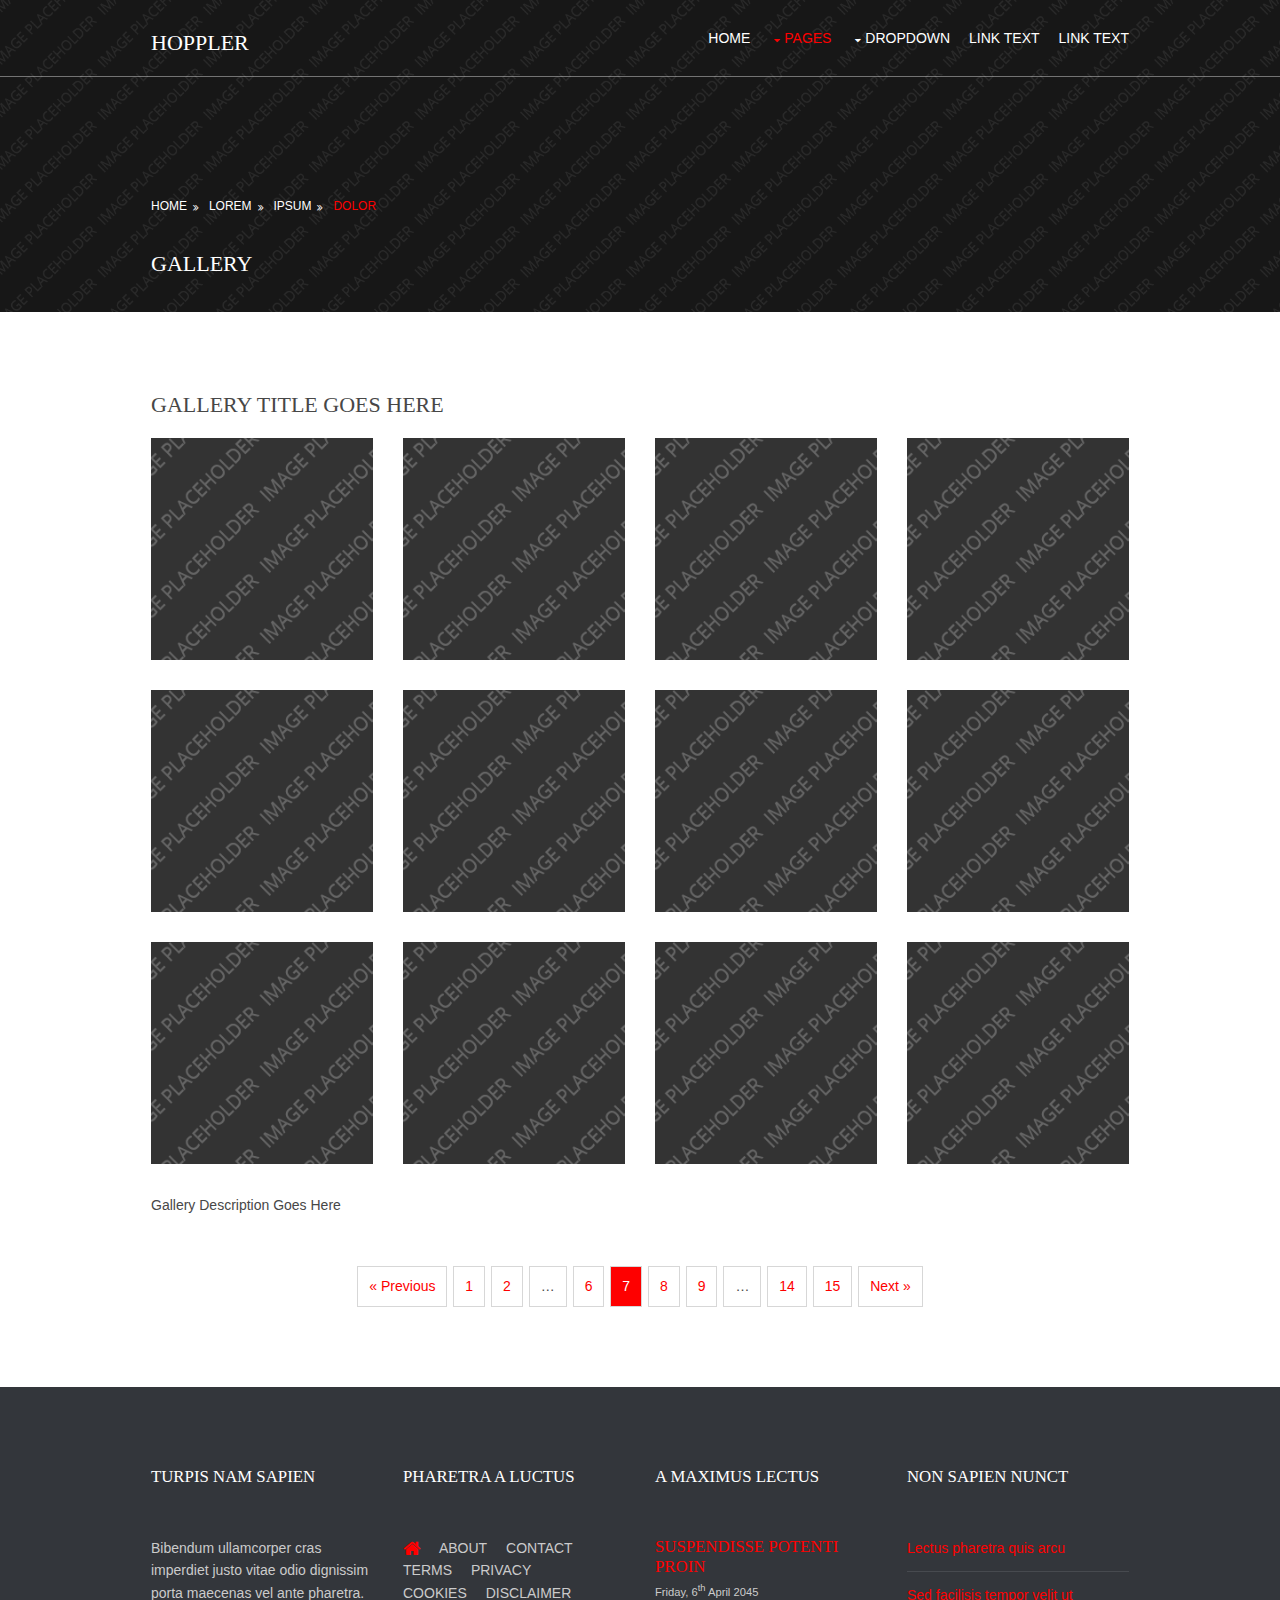
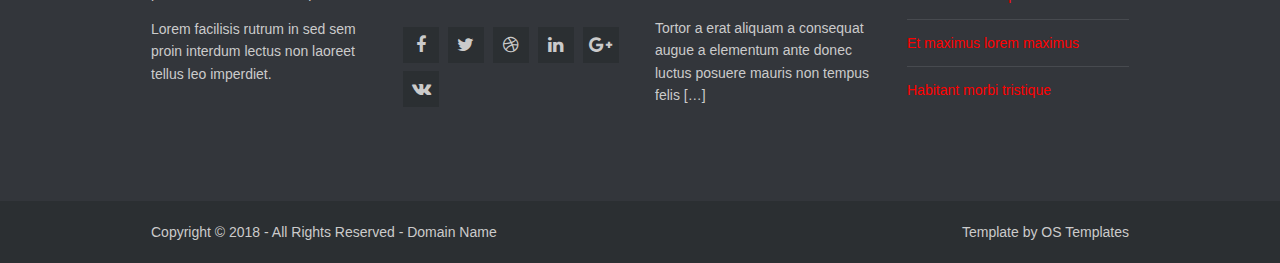
<file: pages/gallery.html>
<!DOCTYPE html>
<!--
Template Name: Hoppler
-->
<html lang="">
<!-- To declare your language - read more here: https://www.w3.org/International/questions/qa-html-language-declarations -->
<head>
<title>Hoppler | Pages | Gallery</title>
<meta charset="utf-8">
<meta name="viewport" content="width=device-width, initial-scale=1.0, maximum-scale=1.0, user-scalable=no">
<link href="../layout/styles/layout.css" rel="stylesheet" type="text/css" media="all">
</head>
<body id="top">
<!-- ################################################################################################ -->
<!-- ################################################################################################ -->
<!-- ################################################################################################ -->
<!-- Top Background Image Wrapper -->
<div class="bgded overlay" style="background-image:url('../images/demo/backgrounds/01.png');"> 
  <!-- ################################################################################################ -->
  <div class="wrapper row1">
    <header id="header" class="hoc clear"> 
      <!-- ################################################################################################ -->
      <div id="logo" class="fl_left">
        <h1><a href="../index.html">Hoppler</a></h1>
      </div>
      <nav id="mainav" class="fl_right">
        <ul class="clear">
          <li><a href="../index.html">Home</a></li>
          <li class="active"><a class="drop" href="#">Pages</a>
            <ul>
              <li class="active"><a href="gallery.html">Gallery</a></li>
              <li><a href="full-width.html">Full Width</a></li>
              <li><a href="sidebar-left.html">Sidebar Left</a></li>
              <li><a href="sidebar-right.html">Sidebar Right</a></li>
              <li><a href="basic-grid.html">Basic Grid</a></li>
            </ul>
          </li>
          <li><a class="drop" href="#">Dropdown</a>
            <ul>
              <li><a href="#">Level 2</a></li>
              <li><a class="drop" href="#">Level 2 + Drop</a>
                <ul>
                  <li><a href="#">Level 3</a></li>
                  <li><a href="#">Level 3</a></li>
                  <li><a href="#">Level 3</a></li>
                </ul>
              </li>
              <li><a href="#">Level 2</a></li>
            </ul>
          </li>
          <li><a href="#">Link Text</a></li>
          <li><a href="#">Link Text</a></li>
        </ul>
      </nav>
      <!-- ################################################################################################ -->
    </header>
  </div>
  <!-- ################################################################################################ -->
  <!-- ################################################################################################ -->
  <!-- ################################################################################################ -->
  <section id="breadcrumb" class="hoc clear"> 
    <!-- ################################################################################################ -->
    <ul>
      <li><a href="#">Home</a></li>
      <li><a href="#">Lorem</a></li>
      <li><a href="#">Ipsum</a></li>
      <li><a href="#">Dolor</a></li>
    </ul>
    <!-- ################################################################################################ -->
    <h6 class="heading">Gallery</h6>
    <!-- ################################################################################################ -->
  </section>
  <!-- ################################################################################################ -->
</div>
<!-- End Top Background Image Wrapper -->
<!-- ################################################################################################ -->
<!-- ################################################################################################ -->
<!-- ################################################################################################ -->
<div class="wrapper row3">
  <main class="hoc container clear"> 
    <!-- main body -->
    <!-- ################################################################################################ -->
    <div class="content"> 
      <!-- ################################################################################################ -->
      <div id="gallery">
        <figure>
          <header class="heading">Gallery Title Goes Here</header>
          <ul class="nospace clear">
            <li class="one_quarter first"><a href="#"><img src="../images/demo/gallery/01.png" alt=""></a></li>
            <li class="one_quarter"><a href="#"><img src="../images/demo/gallery/01.png" alt=""></a></li>
            <li class="one_quarter"><a href="#"><img src="../images/demo/gallery/01.png" alt=""></a></li>
            <li class="one_quarter"><a href="#"><img src="../images/demo/gallery/01.png" alt=""></a></li>
            <li class="one_quarter first"><a href="#"><img src="../images/demo/gallery/01.png" alt=""></a></li>
            <li class="one_quarter"><a href="#"><img src="../images/demo/gallery/01.png" alt=""></a></li>
            <li class="one_quarter"><a href="#"><img src="../images/demo/gallery/01.png" alt=""></a></li>
            <li class="one_quarter"><a href="#"><img src="../images/demo/gallery/01.png" alt=""></a></li>
            <li class="one_quarter first"><a href="#"><img src="../images/demo/gallery/01.png" alt=""></a></li>
            <li class="one_quarter"><a href="#"><img src="../images/demo/gallery/01.png" alt=""></a></li>
            <li class="one_quarter"><a href="#"><img src="../images/demo/gallery/01.png" alt=""></a></li>
            <li class="one_quarter"><a href="#"><img src="../images/demo/gallery/01.png" alt=""></a></li>
          </ul>
          <figcaption>Gallery Description Goes Here</figcaption>
        </figure>
      </div>
      <!-- ################################################################################################ -->
      <!-- ################################################################################################ -->
      <nav class="pagination">
        <ul>
          <li><a href="#">&laquo; Previous</a></li>
          <li><a href="#">1</a></li>
          <li><a href="#">2</a></li>
          <li><strong>&hellip;</strong></li>
          <li><a href="#">6</a></li>
          <li class="current"><strong>7</strong></li>
          <li><a href="#">8</a></li>
          <li><a href="#">9</a></li>
          <li><strong>&hellip;</strong></li>
          <li><a href="#">14</a></li>
          <li><a href="#">15</a></li>
          <li><a href="#">Next &raquo;</a></li>
        </ul>
      </nav>
      <!-- ################################################################################################ -->
    </div>
    <!-- ################################################################################################ -->
    <!-- / main body -->
    <div class="clear"></div>
  </main>
</div>
<!-- ################################################################################################ -->
<!-- ################################################################################################ -->
<!-- ################################################################################################ -->
<div class="wrapper row4">
  <footer id="footer" class="hoc clear"> 
    <!-- ################################################################################################ -->
    <div class="one_quarter first">
      <h6 class="heading">Turpis nam sapien</h6>
      <p>Bibendum ullamcorper cras imperdiet justo vitae odio dignissim porta maecenas vel ante pharetra.</p>
      <p>Lorem facilisis rutrum in sed sem proin interdum lectus non laoreet tellus leo imperdiet.</p>
    </div>
    <div class="one_quarter">
      <h6 class="heading">Pharetra a luctus</h6>
      <nav>
        <ul class="nospace">
          <li><a href="../index.html"><i class="fa fa-lg fa-home"></i></a></li>
          <li><a href="#">About</a></li>
          <li><a href="#">Contact</a></li>
          <li><a href="#">Terms</a></li>
          <li><a href="#">Privacy</a></li>
          <li><a href="#">Cookies</a></li>
          <li><a href="#">Disclaimer</a></li>
        </ul>
      </nav>
      <ul class="faico clear">
        <li><a class="faicon-facebook" href="#"><i class="fa fa-facebook"></i></a></li>
        <li><a class="faicon-twitter" href="#"><i class="fa fa-twitter"></i></a></li>
        <li><a class="faicon-dribble" href="#"><i class="fa fa-dribbble"></i></a></li>
        <li><a class="faicon-linkedin" href="#"><i class="fa fa-linkedin"></i></a></li>
        <li><a class="faicon-google-plus" href="#"><i class="fa fa-google-plus"></i></a></li>
        <li><a class="faicon-vk" href="#"><i class="fa fa-vk"></i></a></li>
      </ul>
    </div>
    <div class="one_quarter">
      <h6 class="heading">A maximus lectus</h6>
      <article>
        <h2 class="nospace font-x1"><a href="#">Suspendisse potenti proin</a></h2>
        <time class="font-xs" datetime="2045-04-06">Friday, 6<sup>th</sup> April 2045</time>
        <p>Tortor a erat aliquam a consequat augue a elementum ante donec luctus posuere mauris non tempus felis [&hellip;]</p>
      </article>
    </div>
    <div class="one_quarter">
      <h6 class="heading">Non sapien nunct</h6>
      <ul class="nospace linklist">
        <li><a href="#">Lectus pharetra quis arcu</a></li>
        <li><a href="#">Sed facilisis tempor velit ut</a></li>
        <li><a href="#">Et maximus lorem maximus</a></li>
        <li><a href="#">Habitant morbi tristique</a></li>
      </ul>
    </div>
    <!-- ################################################################################################ -->
  </footer>
</div>
<!-- ################################################################################################ -->
<!-- ################################################################################################ -->
<!-- ################################################################################################ -->
<div class="wrapper row5">
  <div id="copyright" class="hoc clear"> 
    <!-- ################################################################################################ -->
    <p class="fl_left">Copyright &copy; 2018 - All Rights Reserved - <a href="#">Domain Name</a></p>
    <p class="fl_right">Template by <a target="_blank" href="https://www.PORTFOLIO_OBON_JUSTIN.com/" title="Free Website Templates">OS Templates</a></p>
    <!-- ################################################################################################ -->
  </div>
</div>
<!-- ################################################################################################ -->
<!-- ################################################################################################ -->
<!-- ################################################################################################ -->
<a id="backtotop" href="#top"><i class="fa fa-chevron-up"></i></a>
<!-- JAVASCRIPTS -->
<script src="../layout/scripts/jquery.min.js"></script>
<script src="../layout/scripts/jquery.backtotop.js"></script>
<script src="../layout/scripts/jquery.mobilemenu.js"></script>
</body>
</html>
</file>
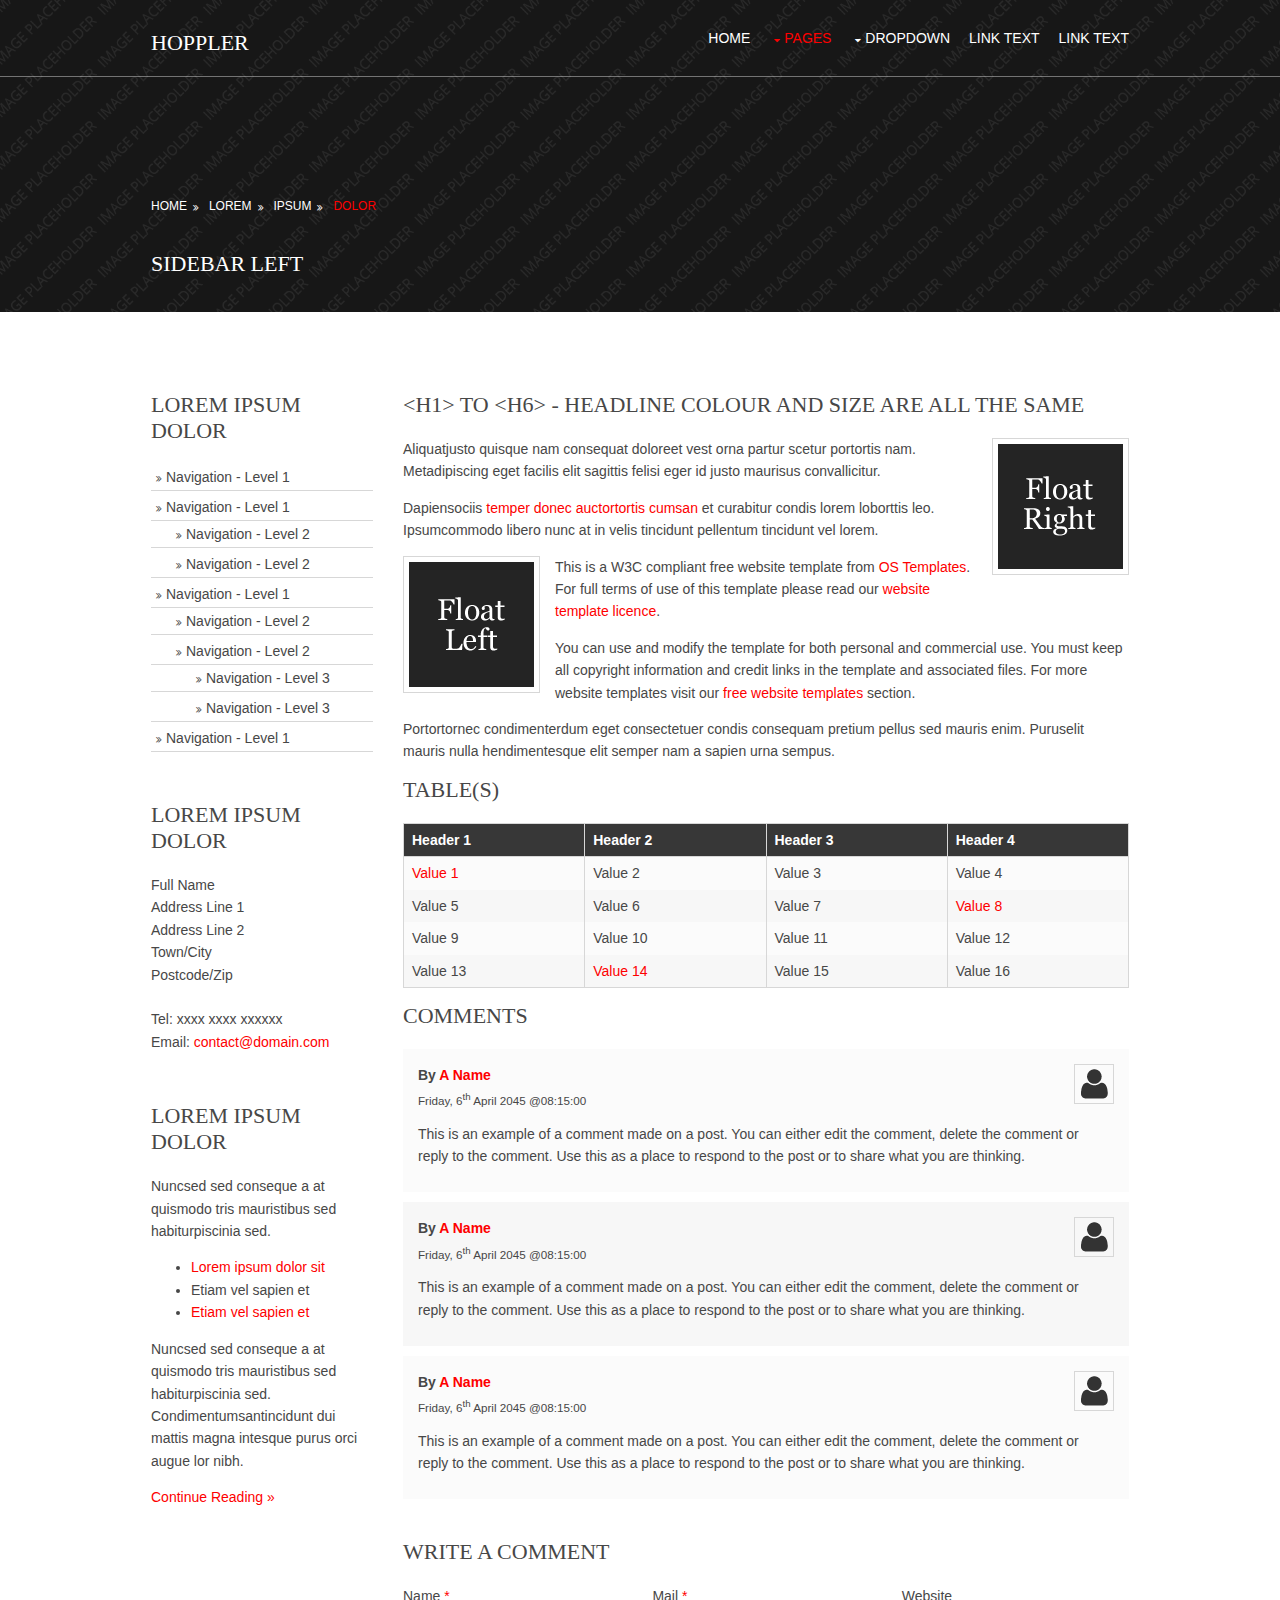
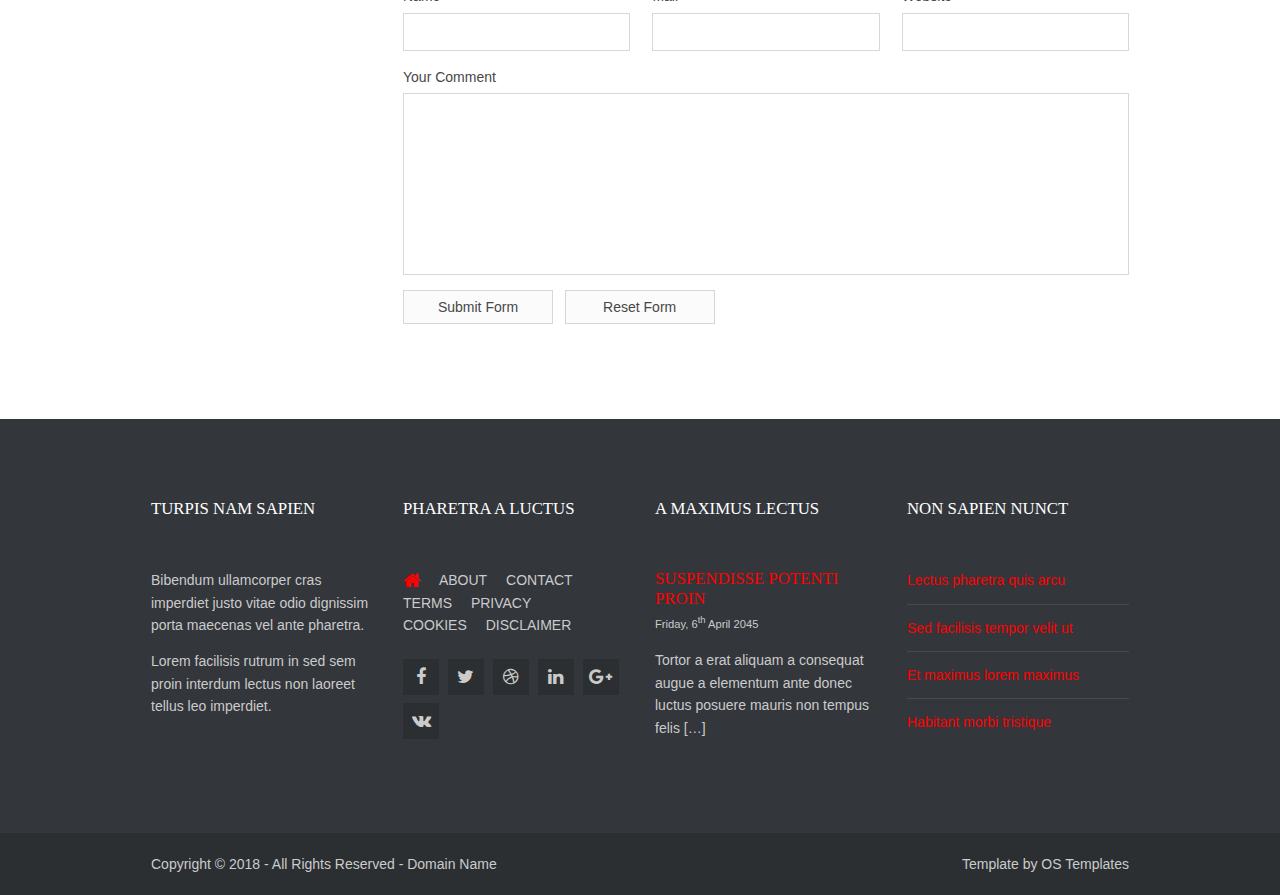
<file: pages/sidebar-left.html>
<!DOCTYPE html>
<!--
Template Name: Hoppler
-->
<html lang="">
<!-- To declare your language - read more here: https://www.w3.org/International/questions/qa-html-language-declarations -->
<head>
<title>Hoppler | Pages | Sidebar Left</title>
<meta charset="utf-8">
<meta name="viewport" content="width=device-width, initial-scale=1.0, maximum-scale=1.0, user-scalable=no">
<link href="../layout/styles/layout.css" rel="stylesheet" type="text/css" media="all">
</head>
<body id="top">
<!-- ################################################################################################ -->
<!-- ################################################################################################ -->
<!-- ################################################################################################ -->
<!-- Top Background Image Wrapper -->
<div class="bgded overlay" style="background-image:url('../images/demo/backgrounds/01.png');"> 
  <!-- ################################################################################################ -->
  <div class="wrapper row1">
    <header id="header" class="hoc clear"> 
      <!-- ################################################################################################ -->
      <div id="logo" class="fl_left">
        <h1><a href="../index.html">Hoppler</a></h1>
      </div>
      <nav id="mainav" class="fl_right">
        <ul class="clear">
          <li><a href="../index.html">Home</a></li>
          <li class="active"><a class="drop" href="#">Pages</a>
            <ul>
              <li><a href="gallery.html">Gallery</a></li>
              <li><a href="full-width.html">Full Width</a></li>
              <li class="active"><a href="sidebar-left.html">Sidebar Left</a></li>
              <li><a href="sidebar-right.html">Sidebar Right</a></li>
              <li><a href="basic-grid.html">Basic Grid</a></li>
            </ul>
          </li>
          <li><a class="drop" href="#">Dropdown</a>
            <ul>
              <li><a href="#">Level 2</a></li>
              <li><a class="drop" href="#">Level 2 + Drop</a>
                <ul>
                  <li><a href="#">Level 3</a></li>
                  <li><a href="#">Level 3</a></li>
                  <li><a href="#">Level 3</a></li>
                </ul>
              </li>
              <li><a href="#">Level 2</a></li>
            </ul>
          </li>
          <li><a href="#">Link Text</a></li>
          <li><a href="#">Link Text</a></li>
        </ul>
      </nav>
      <!-- ################################################################################################ -->
    </header>
  </div>
  <!-- ################################################################################################ -->
  <!-- ################################################################################################ -->
  <!-- ################################################################################################ -->
  <section id="breadcrumb" class="hoc clear"> 
    <!-- ################################################################################################ -->
    <ul>
      <li><a href="#">Home</a></li>
      <li><a href="#">Lorem</a></li>
      <li><a href="#">Ipsum</a></li>
      <li><a href="#">Dolor</a></li>
    </ul>
    <!-- ################################################################################################ -->
    <h6 class="heading">Sidebar Left</h6>
    <!-- ################################################################################################ -->
  </section>
  <!-- ################################################################################################ -->
</div>
<!-- End Top Background Image Wrapper -->
<!-- ################################################################################################ -->
<!-- ################################################################################################ -->
<!-- ################################################################################################ -->
<div class="wrapper row3">
  <main class="hoc container clear"> 
    <!-- main body -->
    <!-- ################################################################################################ -->
    <div class="sidebar one_quarter first"> 
      <!-- ################################################################################################ -->
      <h6>Lorem ipsum dolor</h6>
      <nav class="sdb_holder">
        <ul>
          <li><a href="#">Navigation - Level 1</a></li>
          <li><a href="#">Navigation - Level 1</a>
            <ul>
              <li><a href="#">Navigation - Level 2</a></li>
              <li><a href="#">Navigation - Level 2</a></li>
            </ul>
          </li>
          <li><a href="#">Navigation - Level 1</a>
            <ul>
              <li><a href="#">Navigation - Level 2</a></li>
              <li><a href="#">Navigation - Level 2</a>
                <ul>
                  <li><a href="#">Navigation - Level 3</a></li>
                  <li><a href="#">Navigation - Level 3</a></li>
                </ul>
              </li>
            </ul>
          </li>
          <li><a href="#">Navigation - Level 1</a></li>
        </ul>
      </nav>
      <div class="sdb_holder">
        <h6>Lorem ipsum dolor</h6>
        <address>
        Full Name<br>
        Address Line 1<br>
        Address Line 2<br>
        Town/City<br>
        Postcode/Zip<br>
        <br>
        Tel: xxxx xxxx xxxxxx<br>
        Email: <a href="#">contact@domain.com</a>
        </address>
      </div>
      <div class="sdb_holder">
        <article>
          <h6>Lorem ipsum dolor</h6>
          <p>Nuncsed sed conseque a at quismodo tris mauristibus sed habiturpiscinia sed.</p>
          <ul>
            <li><a href="#">Lorem ipsum dolor sit</a></li>
            <li>Etiam vel sapien et</li>
            <li><a href="#">Etiam vel sapien et</a></li>
          </ul>
          <p>Nuncsed sed conseque a at quismodo tris mauristibus sed habiturpiscinia sed. Condimentumsantincidunt dui mattis magna intesque purus orci augue lor nibh.</p>
          <p class="more"><a href="#">Continue Reading &raquo;</a></p>
        </article>
      </div>
      <!-- ################################################################################################ -->
    </div>
    <!-- ################################################################################################ -->
    <!-- ################################################################################################ -->
    <div class="content three_quarter"> 
      <!-- ################################################################################################ -->
      <h1>&lt;h1&gt; to &lt;h6&gt; - Headline Colour and Size Are All The Same</h1>
      <img class="imgr borderedbox inspace-5" src="../images/demo/imgr.gif" alt="">
      <p>Aliquatjusto quisque nam consequat doloreet vest orna partur scetur portortis nam. Metadipiscing eget facilis elit sagittis felisi eger id justo maurisus convallicitur.</p>
      <p>Dapiensociis <a href="#">temper donec auctortortis cumsan</a> et curabitur condis lorem loborttis leo. Ipsumcommodo libero nunc at in velis tincidunt pellentum tincidunt vel lorem.</p>
      <img class="imgl borderedbox inspace-5" src="../images/demo/imgl.gif" alt="">
      <p>This is a W3C compliant free website template from <a href="https://www.PORTFOLIO_OBON_JUSTIN.com/" title="Free Website Templates">OS Templates</a>. For full terms of use of this template please read our <a href="https://www.PORTFOLIO_OBON_JUSTIN.com/template-terms">website template licence</a>.</p>
      <p>You can use and modify the template for both personal and commercial use. You must keep all copyright information and credit links in the template and associated files. For more website templates visit our <a href="https://www.PORTFOLIO_OBON_JUSTIN.com/">free website templates</a> section.</p>
      <p>Portortornec condimenterdum eget consectetuer condis consequam pretium pellus sed mauris enim. Puruselit mauris nulla hendimentesque elit semper nam a sapien urna sempus.</p>
      <h1>Table(s)</h1>
      <div class="scrollable">
        <table>
          <thead>
            <tr>
              <th>Header 1</th>
              <th>Header 2</th>
              <th>Header 3</th>
              <th>Header 4</th>
            </tr>
          </thead>
          <tbody>
            <tr>
              <td><a href="#">Value 1</a></td>
              <td>Value 2</td>
              <td>Value 3</td>
              <td>Value 4</td>
            </tr>
            <tr>
              <td>Value 5</td>
              <td>Value 6</td>
              <td>Value 7</td>
              <td><a href="#">Value 8</a></td>
            </tr>
            <tr>
              <td>Value 9</td>
              <td>Value 10</td>
              <td>Value 11</td>
              <td>Value 12</td>
            </tr>
            <tr>
              <td>Value 13</td>
              <td><a href="#">Value 14</a></td>
              <td>Value 15</td>
              <td>Value 16</td>
            </tr>
          </tbody>
        </table>
      </div>
      <div id="comments">
        <h2>Comments</h2>
        <ul>
          <li>
            <article>
              <header>
                <figure class="avatar"><img src="../images/demo/avatar.png" alt=""></figure>
                <address>
                By <a href="#">A Name</a>
                </address>
                <time datetime="2045-04-06T08:15+00:00">Friday, 6<sup>th</sup> April 2045 @08:15:00</time>
              </header>
              <div class="comcont">
                <p>This is an example of a comment made on a post. You can either edit the comment, delete the comment or reply to the comment. Use this as a place to respond to the post or to share what you are thinking.</p>
              </div>
            </article>
          </li>
          <li>
            <article>
              <header>
                <figure class="avatar"><img src="../images/demo/avatar.png" alt=""></figure>
                <address>
                By <a href="#">A Name</a>
                </address>
                <time datetime="2045-04-06T08:15+00:00">Friday, 6<sup>th</sup> April 2045 @08:15:00</time>
              </header>
              <div class="comcont">
                <p>This is an example of a comment made on a post. You can either edit the comment, delete the comment or reply to the comment. Use this as a place to respond to the post or to share what you are thinking.</p>
              </div>
            </article>
          </li>
          <li>
            <article>
              <header>
                <figure class="avatar"><img src="../images/demo/avatar.png" alt=""></figure>
                <address>
                By <a href="#">A Name</a>
                </address>
                <time datetime="2045-04-06T08:15+00:00">Friday, 6<sup>th</sup> April 2045 @08:15:00</time>
              </header>
              <div class="comcont">
                <p>This is an example of a comment made on a post. You can either edit the comment, delete the comment or reply to the comment. Use this as a place to respond to the post or to share what you are thinking.</p>
              </div>
            </article>
          </li>
        </ul>
        <h2>Write A Comment</h2>
        <form action="#" method="post">
          <div class="one_third first">
            <label for="name">Name <span>*</span></label>
            <input type="text" name="name" id="name" value="" size="22" required>
          </div>
          <div class="one_third">
            <label for="email">Mail <span>*</span></label>
            <input type="email" name="email" id="email" value="" size="22" required>
          </div>
          <div class="one_third">
            <label for="url">Website</label>
            <input type="url" name="url" id="url" value="" size="22">
          </div>
          <div class="block clear">
            <label for="comment">Your Comment</label>
            <textarea name="comment" id="comment" cols="25" rows="10"></textarea>
          </div>
          <div>
            <input type="submit" name="submit" value="Submit Form">
            &nbsp;
            <input type="reset" name="reset" value="Reset Form">
          </div>
        </form>
      </div>
      <!-- ################################################################################################ -->
    </div>
    <!-- ################################################################################################ -->
    <!-- / main body -->
    <div class="clear"></div>
  </main>
</div>
<!-- ################################################################################################ -->
<!-- ################################################################################################ -->
<!-- ################################################################################################ -->
<div class="wrapper row4">
  <footer id="footer" class="hoc clear"> 
    <!-- ################################################################################################ -->
    <div class="one_quarter first">
      <h6 class="heading">Turpis nam sapien</h6>
      <p>Bibendum ullamcorper cras imperdiet justo vitae odio dignissim porta maecenas vel ante pharetra.</p>
      <p>Lorem facilisis rutrum in sed sem proin interdum lectus non laoreet tellus leo imperdiet.</p>
    </div>
    <div class="one_quarter">
      <h6 class="heading">Pharetra a luctus</h6>
      <nav>
        <ul class="nospace">
          <li><a href="../index.html"><i class="fa fa-lg fa-home"></i></a></li>
          <li><a href="#">About</a></li>
          <li><a href="#">Contact</a></li>
          <li><a href="#">Terms</a></li>
          <li><a href="#">Privacy</a></li>
          <li><a href="#">Cookies</a></li>
          <li><a href="#">Disclaimer</a></li>
        </ul>
      </nav>
      <ul class="faico clear">
        <li><a class="faicon-facebook" href="#"><i class="fa fa-facebook"></i></a></li>
        <li><a class="faicon-twitter" href="#"><i class="fa fa-twitter"></i></a></li>
        <li><a class="faicon-dribble" href="#"><i class="fa fa-dribbble"></i></a></li>
        <li><a class="faicon-linkedin" href="#"><i class="fa fa-linkedin"></i></a></li>
        <li><a class="faicon-google-plus" href="#"><i class="fa fa-google-plus"></i></a></li>
        <li><a class="faicon-vk" href="#"><i class="fa fa-vk"></i></a></li>
      </ul>
    </div>
    <div class="one_quarter">
      <h6 class="heading">A maximus lectus</h6>
      <article>
        <h2 class="nospace font-x1"><a href="#">Suspendisse potenti proin</a></h2>
        <time class="font-xs" datetime="2045-04-06">Friday, 6<sup>th</sup> April 2045</time>
        <p>Tortor a erat aliquam a consequat augue a elementum ante donec luctus posuere mauris non tempus felis [&hellip;]</p>
      </article>
    </div>
    <div class="one_quarter">
      <h6 class="heading">Non sapien nunct</h6>
      <ul class="nospace linklist">
        <li><a href="#">Lectus pharetra quis arcu</a></li>
        <li><a href="#">Sed facilisis tempor velit ut</a></li>
        <li><a href="#">Et maximus lorem maximus</a></li>
        <li><a href="#">Habitant morbi tristique</a></li>
      </ul>
    </div>
    <!-- ################################################################################################ -->
  </footer>
</div>
<!-- ################################################################################################ -->
<!-- ################################################################################################ -->
<!-- ################################################################################################ -->
<div class="wrapper row5">
  <div id="copyright" class="hoc clear"> 
    <!-- ################################################################################################ -->
    <p class="fl_left">Copyright &copy; 2018 - All Rights Reserved - <a href="#">Domain Name</a></p>
    <p class="fl_right">Template by <a target="_blank" href="https://www.PORTFOLIO_OBON_JUSTIN.com/" title="Free Website Templates">OS Templates</a></p>
    <!-- ################################################################################################ -->
  </div>
</div>
<!-- ################################################################################################ -->
<!-- ################################################################################################ -->
<!-- ################################################################################################ -->
<a id="backtotop" href="#top"><i class="fa fa-chevron-up"></i></a>
<!-- JAVASCRIPTS -->
<script src="../layout/scripts/jquery.min.js"></script>
<script src="../layout/scripts/jquery.backtotop.js"></script>
<script src="../layout/scripts/jquery.mobilemenu.js"></script>
</body>
</html>
</file>
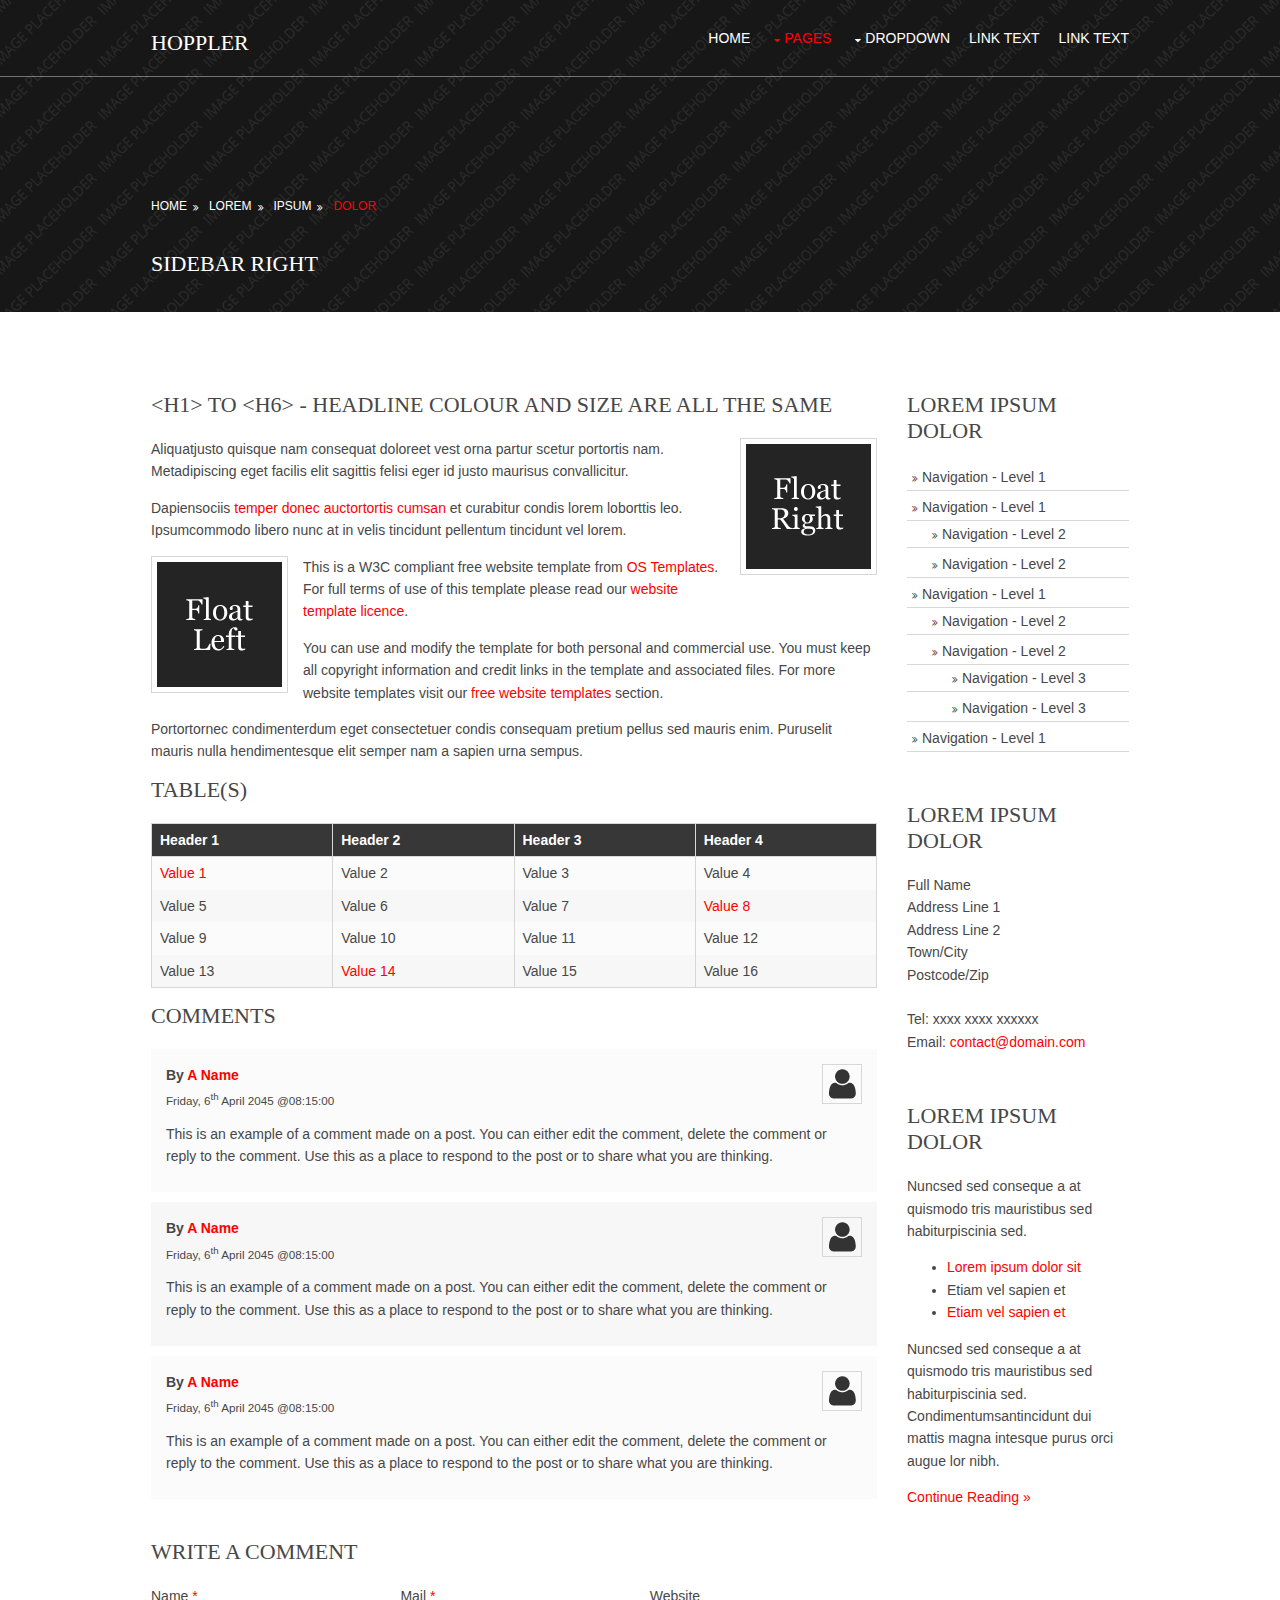
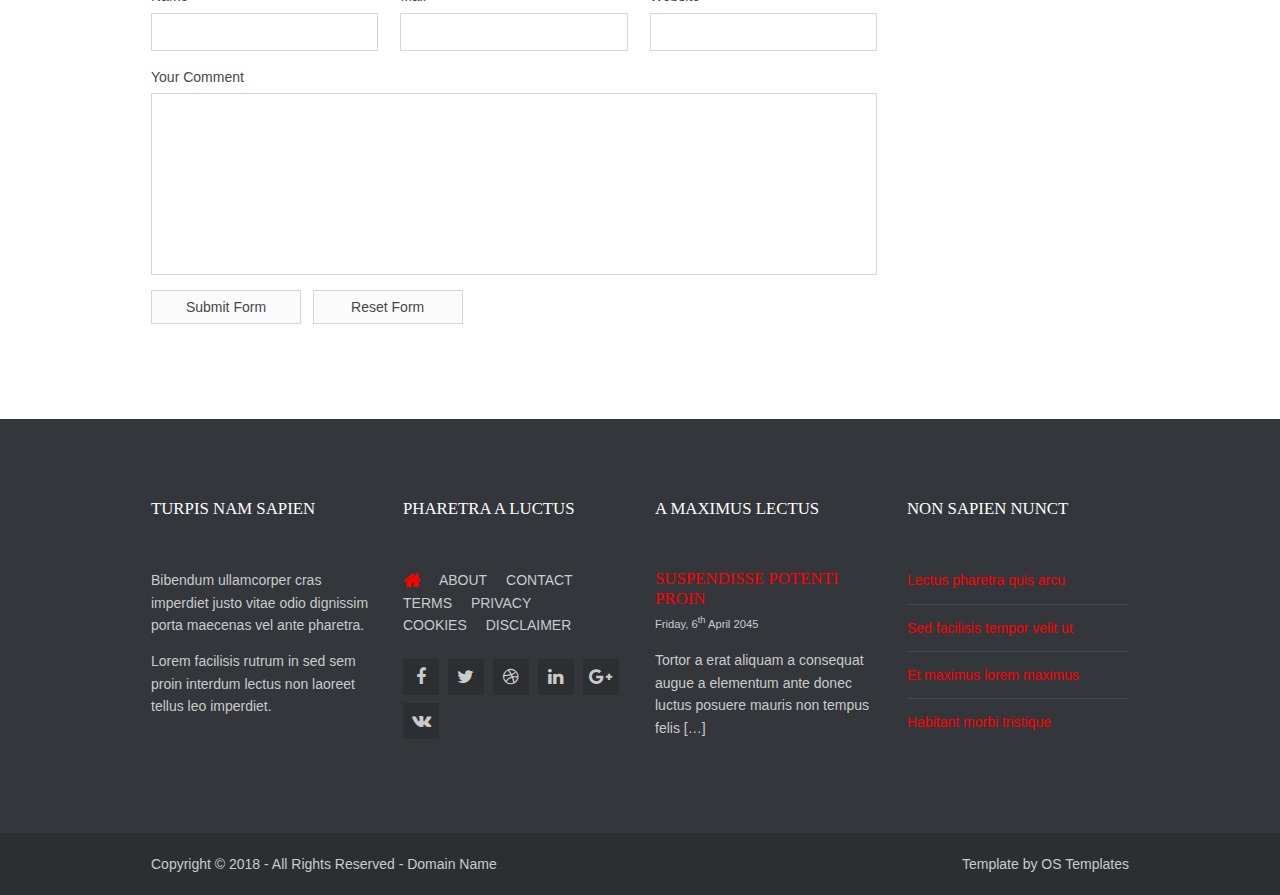
<file: pages/sidebar-right.html>
<!DOCTYPE html>
<!--
Template Name: Hoppler
-->
<html lang="">
<!-- To declare your language - read more here: https://www.w3.org/International/questions/qa-html-language-declarations -->
<head>
<title>Hoppler | Pages | Sidebar Right</title>
<meta charset="utf-8">
<meta name="viewport" content="width=device-width, initial-scale=1.0, maximum-scale=1.0, user-scalable=no">
<link href="../layout/styles/layout.css" rel="stylesheet" type="text/css" media="all">
</head>
<body id="top">
<!-- ################################################################################################ -->
<!-- ################################################################################################ -->
<!-- ################################################################################################ -->
<!-- Top Background Image Wrapper -->
<div class="bgded overlay" style="background-image:url('../images/demo/backgrounds/01.png');"> 
  <!-- ################################################################################################ -->
  <div class="wrapper row1">
    <header id="header" class="hoc clear"> 
      <!-- ################################################################################################ -->
      <div id="logo" class="fl_left">
        <h1><a href="../index.html">Hoppler</a></h1>
      </div>
      <nav id="mainav" class="fl_right">
        <ul class="clear">
          <li><a href="../index.html">Home</a></li>
          <li class="active"><a class="drop" href="#">Pages</a>
            <ul>
              <li><a href="gallery.html">Gallery</a></li>
              <li><a href="full-width.html">Full Width</a></li>
              <li><a href="sidebar-left.html">Sidebar Left</a></li>
              <li class="active"><a href="sidebar-right.html">Sidebar Right</a></li>
              <li><a href="basic-grid.html">Basic Grid</a></li>
            </ul>
          </li>
          <li><a class="drop" href="#">Dropdown</a>
            <ul>
              <li><a href="#">Level 2</a></li>
              <li><a class="drop" href="#">Level 2 + Drop</a>
                <ul>
                  <li><a href="#">Level 3</a></li>
                  <li><a href="#">Level 3</a></li>
                  <li><a href="#">Level 3</a></li>
                </ul>
              </li>
              <li><a href="#">Level 2</a></li>
            </ul>
          </li>
          <li><a href="#">Link Text</a></li>
          <li><a href="#">Link Text</a></li>
        </ul>
      </nav>
      <!-- ################################################################################################ -->
    </header>
  </div>
  <!-- ################################################################################################ -->
  <!-- ################################################################################################ -->
  <!-- ################################################################################################ -->
  <section id="breadcrumb" class="hoc clear"> 
    <!-- ################################################################################################ -->
    <ul>
      <li><a href="#">Home</a></li>
      <li><a href="#">Lorem</a></li>
      <li><a href="#">Ipsum</a></li>
      <li><a href="#">Dolor</a></li>
    </ul>
    <!-- ################################################################################################ -->
    <h6 class="heading">Sidebar Right</h6>
    <!-- ################################################################################################ -->
  </section>
  <!-- ################################################################################################ -->
</div>
<!-- End Top Background Image Wrapper -->
<!-- ################################################################################################ -->
<!-- ################################################################################################ -->
<!-- ################################################################################################ -->
<div class="wrapper row3">
  <main class="hoc container clear"> 
    <!-- main body -->
    <!-- ################################################################################################ -->
    <div class="content three_quarter first"> 
      <!-- ################################################################################################ -->
      <h1>&lt;h1&gt; to &lt;h6&gt; - Headline Colour and Size Are All The Same</h1>
      <img class="imgr borderedbox inspace-5" src="../images/demo/imgr.gif" alt="">
      <p>Aliquatjusto quisque nam consequat doloreet vest orna partur scetur portortis nam. Metadipiscing eget facilis elit sagittis felisi eger id justo maurisus convallicitur.</p>
      <p>Dapiensociis <a href="#">temper donec auctortortis cumsan</a> et curabitur condis lorem loborttis leo. Ipsumcommodo libero nunc at in velis tincidunt pellentum tincidunt vel lorem.</p>
      <img class="imgl borderedbox inspace-5" src="../images/demo/imgl.gif" alt="">
      <p>This is a W3C compliant free website template from <a href="https://www.PORTFOLIO_OBON_JUSTIN.com/" title="Free Website Templates">OS Templates</a>. For full terms of use of this template please read our <a href="https://www.PORTFOLIO_OBON_JUSTIN.com/template-terms">website template licence</a>.</p>
      <p>You can use and modify the template for both personal and commercial use. You must keep all copyright information and credit links in the template and associated files. For more website templates visit our <a href="https://www.PORTFOLIO_OBON_JUSTIN.com/">free website templates</a> section.</p>
      <p>Portortornec condimenterdum eget consectetuer condis consequam pretium pellus sed mauris enim. Puruselit mauris nulla hendimentesque elit semper nam a sapien urna sempus.</p>
      <h1>Table(s)</h1>
      <div class="scrollable">
        <table>
          <thead>
            <tr>
              <th>Header 1</th>
              <th>Header 2</th>
              <th>Header 3</th>
              <th>Header 4</th>
            </tr>
          </thead>
          <tbody>
            <tr>
              <td><a href="#">Value 1</a></td>
              <td>Value 2</td>
              <td>Value 3</td>
              <td>Value 4</td>
            </tr>
            <tr>
              <td>Value 5</td>
              <td>Value 6</td>
              <td>Value 7</td>
              <td><a href="#">Value 8</a></td>
            </tr>
            <tr>
              <td>Value 9</td>
              <td>Value 10</td>
              <td>Value 11</td>
              <td>Value 12</td>
            </tr>
            <tr>
              <td>Value 13</td>
              <td><a href="#">Value 14</a></td>
              <td>Value 15</td>
              <td>Value 16</td>
            </tr>
          </tbody>
        </table>
      </div>
      <div id="comments">
        <h2>Comments</h2>
        <ul>
          <li>
            <article>
              <header>
                <figure class="avatar"><img src="../images/demo/avatar.png" alt=""></figure>
                <address>
                By <a href="#">A Name</a>
                </address>
                <time datetime="2045-04-06T08:15+00:00">Friday, 6<sup>th</sup> April 2045 @08:15:00</time>
              </header>
              <div class="comcont">
                <p>This is an example of a comment made on a post. You can either edit the comment, delete the comment or reply to the comment. Use this as a place to respond to the post or to share what you are thinking.</p>
              </div>
            </article>
          </li>
          <li>
            <article>
              <header>
                <figure class="avatar"><img src="../images/demo/avatar.png" alt=""></figure>
                <address>
                By <a href="#">A Name</a>
                </address>
                <time datetime="2045-04-06T08:15+00:00">Friday, 6<sup>th</sup> April 2045 @08:15:00</time>
              </header>
              <div class="comcont">
                <p>This is an example of a comment made on a post. You can either edit the comment, delete the comment or reply to the comment. Use this as a place to respond to the post or to share what you are thinking.</p>
              </div>
            </article>
          </li>
          <li>
            <article>
              <header>
                <figure class="avatar"><img src="../images/demo/avatar.png" alt=""></figure>
                <address>
                By <a href="#">A Name</a>
                </address>
                <time datetime="2045-04-06T08:15+00:00">Friday, 6<sup>th</sup> April 2045 @08:15:00</time>
              </header>
              <div class="comcont">
                <p>This is an example of a comment made on a post. You can either edit the comment, delete the comment or reply to the comment. Use this as a place to respond to the post or to share what you are thinking.</p>
              </div>
            </article>
          </li>
        </ul>
        <h2>Write A Comment</h2>
        <form action="#" method="post">
          <div class="one_third first">
            <label for="name">Name <span>*</span></label>
            <input type="text" name="name" id="name" value="" size="22" required>
          </div>
          <div class="one_third">
            <label for="email">Mail <span>*</span></label>
            <input type="email" name="email" id="email" value="" size="22" required>
          </div>
          <div class="one_third">
            <label for="url">Website</label>
            <input type="url" name="url" id="url" value="" size="22">
          </div>
          <div class="block clear">
            <label for="comment">Your Comment</label>
            <textarea name="comment" id="comment" cols="25" rows="10"></textarea>
          </div>
          <div>
            <input type="submit" name="submit" value="Submit Form">
            &nbsp;
            <input type="reset" name="reset" value="Reset Form">
          </div>
        </form>
      </div>
      <!-- ################################################################################################ -->
    </div>
    <!-- ################################################################################################ -->
    <!-- ################################################################################################ -->
    <div class="sidebar one_quarter"> 
      <!-- ################################################################################################ -->
      <h6>Lorem ipsum dolor</h6>
      <nav class="sdb_holder">
        <ul>
          <li><a href="#">Navigation - Level 1</a></li>
          <li><a href="#">Navigation - Level 1</a>
            <ul>
              <li><a href="#">Navigation - Level 2</a></li>
              <li><a href="#">Navigation - Level 2</a></li>
            </ul>
          </li>
          <li><a href="#">Navigation - Level 1</a>
            <ul>
              <li><a href="#">Navigation - Level 2</a></li>
              <li><a href="#">Navigation - Level 2</a>
                <ul>
                  <li><a href="#">Navigation - Level 3</a></li>
                  <li><a href="#">Navigation - Level 3</a></li>
                </ul>
              </li>
            </ul>
          </li>
          <li><a href="#">Navigation - Level 1</a></li>
        </ul>
      </nav>
      <div class="sdb_holder">
        <h6>Lorem ipsum dolor</h6>
        <address>
        Full Name<br>
        Address Line 1<br>
        Address Line 2<br>
        Town/City<br>
        Postcode/Zip<br>
        <br>
        Tel: xxxx xxxx xxxxxx<br>
        Email: <a href="#">contact@domain.com</a>
        </address>
      </div>
      <div class="sdb_holder">
        <article>
          <h6>Lorem ipsum dolor</h6>
          <p>Nuncsed sed conseque a at quismodo tris mauristibus sed habiturpiscinia sed.</p>
          <ul>
            <li><a href="#">Lorem ipsum dolor sit</a></li>
            <li>Etiam vel sapien et</li>
            <li><a href="#">Etiam vel sapien et</a></li>
          </ul>
          <p>Nuncsed sed conseque a at quismodo tris mauristibus sed habiturpiscinia sed. Condimentumsantincidunt dui mattis magna intesque purus orci augue lor nibh.</p>
          <p class="more"><a href="#">Continue Reading &raquo;</a></p>
        </article>
      </div>
      <!-- ################################################################################################ -->
    </div>
    <!-- ################################################################################################ -->
    <!-- / main body -->
    <div class="clear"></div>
  </main>
</div>
<!-- ################################################################################################ -->
<!-- ################################################################################################ -->
<!-- ################################################################################################ -->
<div class="wrapper row4">
  <footer id="footer" class="hoc clear"> 
    <!-- ################################################################################################ -->
    <div class="one_quarter first">
      <h6 class="heading">Turpis nam sapien</h6>
      <p>Bibendum ullamcorper cras imperdiet justo vitae odio dignissim porta maecenas vel ante pharetra.</p>
      <p>Lorem facilisis rutrum in sed sem proin interdum lectus non laoreet tellus leo imperdiet.</p>
    </div>
    <div class="one_quarter">
      <h6 class="heading">Pharetra a luctus</h6>
      <nav>
        <ul class="nospace">
          <li><a href="../index.html"><i class="fa fa-lg fa-home"></i></a></li>
          <li><a href="#">About</a></li>
          <li><a href="#">Contact</a></li>
          <li><a href="#">Terms</a></li>
          <li><a href="#">Privacy</a></li>
          <li><a href="#">Cookies</a></li>
          <li><a href="#">Disclaimer</a></li>
        </ul>
      </nav>
      <ul class="faico clear">
        <li><a class="faicon-facebook" href="#"><i class="fa fa-facebook"></i></a></li>
        <li><a class="faicon-twitter" href="#"><i class="fa fa-twitter"></i></a></li>
        <li><a class="faicon-dribble" href="#"><i class="fa fa-dribbble"></i></a></li>
        <li><a class="faicon-linkedin" href="#"><i class="fa fa-linkedin"></i></a></li>
        <li><a class="faicon-google-plus" href="#"><i class="fa fa-google-plus"></i></a></li>
        <li><a class="faicon-vk" href="#"><i class="fa fa-vk"></i></a></li>
      </ul>
    </div>
    <div class="one_quarter">
      <h6 class="heading">A maximus lectus</h6>
      <article>
        <h2 class="nospace font-x1"><a href="#">Suspendisse potenti proin</a></h2>
        <time class="font-xs" datetime="2045-04-06">Friday, 6<sup>th</sup> April 2045</time>
        <p>Tortor a erat aliquam a consequat augue a elementum ante donec luctus posuere mauris non tempus felis [&hellip;]</p>
      </article>
    </div>
    <div class="one_quarter">
      <h6 class="heading">Non sapien nunct</h6>
      <ul class="nospace linklist">
        <li><a href="#">Lectus pharetra quis arcu</a></li>
        <li><a href="#">Sed facilisis tempor velit ut</a></li>
        <li><a href="#">Et maximus lorem maximus</a></li>
        <li><a href="#">Habitant morbi tristique</a></li>
      </ul>
    </div>
    <!-- ################################################################################################ -->
  </footer>
</div>
<!-- ################################################################################################ -->
<!-- ################################################################################################ -->
<!-- ################################################################################################ -->
<div class="wrapper row5">
  <div id="copyright" class="hoc clear"> 
    <!-- ################################################################################################ -->
    <p class="fl_left">Copyright &copy; 2018 - All Rights Reserved - <a href="#">Domain Name</a></p>
    <p class="fl_right">Template by <a target="_blank" href="https://www.PORTFOLIO_OBON_JUSTIN.com/" title="Free Website Templates">OS Templates</a></p>
    <!-- ################################################################################################ -->
  </div>
</div>
<!-- ################################################################################################ -->
<!-- ################################################################################################ -->
<!-- ################################################################################################ -->
<a id="backtotop" href="#top"><i class="fa fa-chevron-up"></i></a>
<!-- JAVASCRIPTS -->
<script src="../layout/scripts/jquery.min.js"></script>
<script src="../layout/scripts/jquery.backtotop.js"></script>
<script src="../layout/scripts/jquery.mobilemenu.js"></script>
</body>
</html>
</file>
<file: layout/styles/layout.css>
@charset "utf-8";
/*
Template Name: Hoppler
File: Layout CSS
*/

@import url("font-awesome.min.css");
@import url("framework.css");

/* Rows
--------------------------------------------------------------------------------------------------------------- */
.row1{border-bottom:1px solid;}
.row2, .row2 a{}
.row3, .row3 a{}
.row4, .row4 a{}
.row5, .row5 a{}


/* Header
--------------------------------------------------------------------------------------------------------------- */
#header{}

#header #logo{margin:30px 0 0 0;}
#header #logo h1{margin:0; padding:0; font-size:22px; text-transform:uppercase;}


/* Page Intro
--------------------------------------------------------------------------------------------------------------- */
#pageintro{padding:200px 0;}

#pageintro article{display:block; max-width:75%; margin:0 auto; text-align:center;}
#pageintro article *{word-wrap:break-word;}
#pageintro .heading{margin-bottom:20px; font-size:3rem;}
#pageintro p:first-of-type{display:block; max-width:75%; margin:0 auto 30px;}
#pageintro footer{margin-top:80px;}


/* Content Area
--------------------------------------------------------------------------------------------------------------- */
.container{padding:80px 0;}

/* Content */
.container .content{}

.sectiontitle{display:block; margin-bottom:80px; text-align:center;}
.sectiontitle *{margin:0;}
.sectiontitle .heading{display:inline-block; position:relative; padding-bottom:8px;}
.sectiontitle .heading::after{display:block; position:absolute; bottom:0; left:50%; width:50px; height:2px; margin-left:-25px; content:"";}

.videocontainer iframe{border:none; border-width:0;}
.videocontainer figcaption{margin-top:10px;}

.services{text-align:center;}
.services li article{padding:30px 20px;}
.services li article *{margin:0; padding:0;}
.services li article i{margin-bottom:20px;}
.services li article .heading{margin-bottom:15px; font-size:1.2rem;}

.pricelist{display:block; max-width:480px; text-align:center; border:1px solid;}
.pricelist > li *{margin:0;}
.pricelist > li{padding:10px;}
/* This can be specifically defined as the first two elements will always be there */
.pricelist > li:nth-child(3){padding-top:30px;}
/* We have used class="last", as there could be more than the default amount of <li> elements, which would mean using nth-child would be wrong if the individual lists displayed different amounts */
/* If a fixed amount is shown (as in the default template - 8 <li> elements) you can use: .pricelist > li:nth-child(7){padding-top:30px;} */
.pricelist > li.last{padding-bottom:30px;}
.pricelist > li:first-child, .pricelist > li:nth-child(2), .pricelist > li:last-child{padding:20px 10px;}
.pricelist > li:first-child{line-height:1;}
.pricelist > li:first-child strong{font-size:2.8rem; letter-spacing:-3px;}
.pricelist > li:first-child em{font-size:.8rem; text-transform:uppercase; font-style:normal;}
.pricelist > li:nth-child(2){font-size:1.2rem; text-transform:uppercase;}
.pricelist > li:last-child{border-top:1px solid;}
.pricelist > li:last-child > p:first-of-type{margin-bottom:10px; font-size:.8rem; text-transform:uppercase;}

.team figure{display:block; position:relative; max-width:320px;}
.team > figure:last-child{margin-bottom:0;}/* Used when elements stack in smaller viewports */
.team figure figcaption{padding-top:15px; text-align:center;}
.team figure figcaption *{margin:0; line-height:1;}
.team figure figcaption .heading{margin-bottom:8px; font-size:1.2rem;}
.team figure figcaption em{display:block; font-size:.8rem; font-style:normal;}
.team figure figcaption footer{margin-top:15px;}
.team figure figcaption footer .faico li{margin:0 5px;}
.team figure figcaption footer .faico li a{width:auto; height:auto; line-height:normal; font-size:14px;}

.testimonials{}
.testimonials article{max-width:55%; margin:0 auto; text-align:center;}
.testimonials article *{margin:0; padding:0;}
.testimonials article img{margin-bottom:20px; border-radius:50%;}
.testimonials article blockquote{margin-bottom:20px;}
.testimonials article .heading{}
.testimonials article em{display:block; margin-top:-5px; font-size:.8rem; font-style:normal;}

.latest{}
.latest article{}
.latest article figure{display:block; position:relative; margin-bottom:30px;}
.latest article figure img{}
.latest article .txtwrap{}
.latest article .txtwrap .heading{margin:0; font-size:1.2rem;}
.latest article .txtwrap .meta{}
.latest article .txtwrap .meta li{display:inline-block; font-size:.8rem;}
.latest article .txtwrap .meta li::after{margin-left:5px; content:"|";}
.latest article .txtwrap .meta li:last-child::after{margin:0; content:"";}
.latest article .txtwrap p{}
.latest article .txtwrap footer{}

#stats{text-align:center;}
#stats li *{margin:0; padding:0;}
#stats li:last-child{margin-bottom:0;}/* Used when elements stack in small viewports */
#stats li i{margin-bottom:30px;}
#stats li p:first-of-type{margin-bottom:15px; text-transform:uppercase;}
#stats li p:last-of-type{font-size:1.6rem;}

/* Comments */
#comments ul{margin:0 0 40px 0; padding:0; list-style:none;}
#comments li{margin:0 0 10px 0; padding:15px;}
#comments .avatar{float:right; margin:0 0 10px 10px; padding:3px; border:1px solid;}
#comments address{font-weight:bold;}
#comments time{font-size:smaller;}
#comments .comcont{display:block; margin:0; padding:0;}
#comments .comcont p{margin:10px 5px 10px 0; padding:0;}

#comments form{display:block; width:100%;}
#comments input, #comments textarea{width:100%; padding:10px; border:1px solid;}
#comments textarea{overflow:auto;}
#comments div{margin-bottom:15px;}
#comments input[type="submit"], #comments input[type="reset"]{display:inline-block; width:auto; min-width:150px; margin:0; padding:8px 5px; cursor:pointer;}

/* Sidebar */
.container .sidebar{}

.sidebar .sdb_holder{margin-bottom:50px;}
.sidebar .sdb_holder:last-child{margin-bottom:0;}


/* Footer
--------------------------------------------------------------------------------------------------------------- */
#footer{padding:80px 0;}

#footer .heading{margin-bottom:50px; font-size:1.2rem;}

#footer nav{margin-bottom:15px; text-transform:uppercase;}
#footer nav ul{}
#footer nav ul li{display:inline-block; margin-right:15px;}
#footer nav ul li:last-child{margin-right:0;}

#footer .linklist li{display:block; margin-bottom:12px; padding:0 0 12px 0; border-bottom:1px solid;}
#footer .linklist li:last-child{margin:0; padding:0; border:none;}
#footer .linklist li::before, #footer .linklist li::after{display:table; content:"";}
#footer .linklist li, #footer .linklist li::after{clear:both;}


/* Copyright
--------------------------------------------------------------------------------------------------------------- */
#copyright{padding:20px 0;}
#copyright *{margin:0; padding:0;}


/* Transition Fade
This gives a smooth transition to "ALL" elements used in the layout - other than the navigation form used in mobile devices
If you don't want it to fade all elements, you have to list the ones you want to be faded individually
Delete it completely to stop fading
--------------------------------------------------------------------------------------------------------------- */
*, *::before, *::after{transition:all .28s ease-in-out;}
#mainav form *{transition:none !important;}


/* ------------------------------------------------------------------------------------------------------------ */
/* ------------------------------------------------------------------------------------------------------------ */
/* ------------------------------------------------------------------------------------------------------------ */
/* ------------------------------------------------------------------------------------------------------------ */
/* ------------------------------------------------------------------------------------------------------------ */


/* Navigation
--------------------------------------------------------------------------------------------------------------- */
nav ul, nav ol{margin:0; padding:0; list-style:none;}

#mainav, #breadcrumb, .sidebar nav{line-height:normal;}
#mainav .drop::after, #mainav li li .drop::after, #breadcrumb li a::after, .sidebar nav a::after{position:absolute; font-family:"FontAwesome"; font-size:10px; line-height:10px;}

/* Top Navigation */
#mainav{}
#mainav ul{text-transform:uppercase;}
#mainav ul ul{z-index:9999; position:absolute; width:180px; text-transform:none;}
#mainav ul ul ul{left:180px; top:0;}
#mainav li{display:inline-block; position:relative; margin:0 15px 0 0; padding:0;}
#mainav li:last-child{margin-right:0;}
#mainav li li{width:100%; margin:0;}
#mainav li a{display:block; padding:30px 0;}
#mainav li li a{border:solid; border-width:0 0 1px 0;}
#mainav .drop{padding-left:15px;}
#mainav li li a, #mainav li li .drop{display:block; margin:0; padding:10px 15px;}
#mainav .drop::after, #mainav li li .drop::after{content:"\f0d7";}
#mainav .drop::after{top:35px; left:5px;}
#mainav li li .drop::after{top:15px; left:5px;}
#mainav ul ul{visibility:hidden; opacity:0;}
#mainav ul li:hover > ul{visibility:visible; opacity:1;}

#mainav form{display:none; margin:0; padding:0;}
#mainav form select, #mainav form select option{display:block; cursor:pointer; outline:none;}
#mainav form select{width:100%; padding:5px; border:1px solid;}
#mainav form select option{margin:5px; padding:0; border:none;}

/* Breadcrumb */
#breadcrumb{padding:120px 0 15px;}
#breadcrumb ul{margin:0 0 30px 0; padding:0 0 8px 0; list-style:none; text-transform:uppercase;}
#breadcrumb li{display:inline-block; margin:0 6px 0 0; padding:0;}
#breadcrumb li a{display:block; position:relative; margin:0; padding:0 12px 0 0; font-size:12px;}
#breadcrumb li a::after{top:3px; right:0; content:"\f101";}
#breadcrumb li:last-child a{margin:0; padding:0;}
#breadcrumb li:last-child a::after{display:none;}

/* Sidebar Navigation */
.sidebar nav{display:block; width:100%;}
.sidebar nav li{margin:0 0 3px 0; padding:0;}
.sidebar nav a{display:block; position:relative; margin:0; padding:5px 10px 5px 15px; text-decoration:none; border:solid; border-width:0 0 1px 0;}
.sidebar nav a::after{top:9px; left:5px; content:"\f101";}
.sidebar nav ul ul a{padding-left:35px;}
.sidebar nav ul ul a::after{left:25px;}
.sidebar nav ul ul ul a{padding-left:55px;}
.sidebar nav ul ul ul a::after{left:45px;}

/* Pagination */
.pagination{display:block; width:100%; text-align:center; clear:both;}
.pagination li{display:inline-block; margin:0 2px 0 0;}
.pagination li:last-child{margin-right:0;}
.pagination a, .pagination strong{display:block; padding:8px 11px; border:1px solid; background-clip:padding-box; font-weight:normal;}

/* Back to Top */
#backtotop{z-index:999; display:inline-block; position:fixed; visibility:hidden; bottom:20px; right:20px; width:36px; height:36px; line-height:36px; font-size:16px; text-align:center; opacity:.2;}
#backtotop i{display:block; width:100%; height:100%; line-height:inherit;}
#backtotop.visible{visibility:visible; opacity:.5;}
#backtotop:hover{opacity:1;}


/* Tables
--------------------------------------------------------------------------------------------------------------- */
table, th, td{border:1px solid; border-collapse:collapse; vertical-align:top;}
table, th{table-layout:auto;}
table{width:100%; margin-bottom:15px;}
th, td{padding:5px 8px;}
td{border-width:0 1px;}


/* Gallery
--------------------------------------------------------------------------------------------------------------- */
#gallery{display:block; width:100%; margin-bottom:50px;}
#gallery figure figcaption{display:block; width:100%; clear:both;}
#gallery li{margin-bottom:30px;}


/* Font Awesome Social Icons
--------------------------------------------------------------------------------------------------------------- */
.faico{margin:0; padding:0; list-style:none;}
.faico li{display:inline-block; margin:8px 5px 0 0; padding:0; line-height:normal;}
.faico li:last-child{margin-right:0;}
.faico a{display:inline-block; width:36px; height:36px; line-height:36px; font-size:18px; text-align:center;}

.faico a{color:inherit;}
.faico a:hover{}

.faicon-dribble:hover{color:#EA4C89;}
.faicon-facebook:hover{color:#3B5998;}
.faicon-google-plus:hover{color:#DB4A39;}
.faicon-linkedin:hover{color:#0E76A8;}
.faicon-twitter:hover{color:#00ACEE;}
.faicon-vk:hover{color:#4E658E;}


/* ------------------------------------------------------------------------------------------------------------ */
/* ------------------------------------------------------------------------------------------------------------ */
/* ------------------------------------------------------------------------------------------------------------ */
/* ------------------------------------------------------------------------------------------------------------ */
/* ------------------------------------------------------------------------------------------------------------ */


/* Colours
--------------------------------------------------------------------------------------------------------------- */
body{color:#CBCBCB; background-color:#2B2F32;}
a{color:#FE0000;}
a:active, a:focus{background:transparent;}/* IE10 + 11 Bugfix - prevents grey background */
hr, .borderedbox{border-color:#D7D7D7;}
label span{color:#FF0000; background-color:inherit;}
input:focus, textarea:focus, *:required:focus{border-color:#56AED4;}

.overlay{color:#FFFFFF; background-color:inherit;}
.overlay::after{color:inherit; background-color:rgba(0,0,0,.55);}
.overlay.light{color:#474747;}
.overlay.light::after{background-color:rgba(255,255,255,.8);}

.btn, .btn.inverse:hover{color:#FFFFFF; background-color:#FE0000; border-color:#FE0000;}
.btn:hover, .btn.inverse{color:inherit; background-color:transparent; border-color:inherit;}

.imgover:hover::before{background:rgba(0,0,0,.55);}
.imgover, .imgover:hover::after{color:#FFFFFF;}


/* Rows */
.row1{color:#FFFFFF; border-color:rgba(255,255,255,.4);}
.row2{color:#474747; background-color:#FAFAFA;}
.row3{color:#474747; background-color:#FFFFFF;}
.row4{color:#CBCBCB; background-color:#33363B;}
.row5, .row5 a{color:#CBCBCB; background-color:#2B2F32;}


/* Header */
#header a{color:inherit;}


/* Content Area */
.sectiontitle .heading::after{background-color:#FE0000;}

.services li article{color:inherit; background-color:inherit;}
.services li article a{color:inherit;}
.services li article:hover{color:inherit; background-color:#FFFFFF; box-shadow:0px 0px 15px rgba(0,0,0,.2);}
.services li article:hover > a{color:#FE0000;}

.pricelist{background-color:#FFFFFF;}
.pricelist > li:nth-child(2){color:#FFFFFF; background-color:#2B2F32;}
.pricelist, .pricelist > li:last-child{border-color:#D7D7D7;}
.pricelist:hover, .pricelist.bargain{box-shadow:0px 0px 15px rgba(0,0,0,.2);}


/* Footer */
#footer .heading{color:#FFFFFF;}
#footer hr, #footer .borderedbox, #footer .linklist li{border-color:rgba(255,255,255,.1);}

#footer nav a{color:inherit;}
#footer nav li:first-child a, #footer nav a:hover{color:#FE0000;}

#footer .faico a{color:inherit; background-color:#2B2F32;}
#footer .faico a:hover{color:#FFFFFF;}
#footer .faicon-dribble:hover{background-color:#EA4C89;}
#footer .faicon-facebook:hover{background-color:#3B5998;}
#footer .faicon-google-plus:hover{background-color:#DB4A39;}
#footer .faicon-linkedin:hover{background-color:#0E76A8;}
#footer .faicon-twitter:hover{background-color:#00ACEE;}
#footer .faicon-vk:hover{background-color:#4E658E;}


/* Navigation */
#mainav li a{color:#FFFFFF;}
#mainav .active a, #mainav a:hover, #mainav li:hover > a{color:#FE0000; background-color:inherit;}
#mainav li li a, #mainav .active li a{color:#FFFFFF; background-color:rgba(51,54,59,.65)/* #33363B */; border-color:rgba(51,54,59,.65)/* #33363B */;}
#mainav li li:hover > a, #mainav .active .active > a{color:#FFFFFF; background-color:#FE0000;}
#mainav form select{color:#FFFFFF; background-color:#2B2F32; border-color:rgba(255,255,255,.2);/* #FFFFFF */}

#breadcrumb a{color:inherit; background-color:inherit;}
#breadcrumb li:last-child a{color:#FE0000;}

.container .sidebar nav a{color:inherit; border-color:#D7D7D7;}
.container .sidebar nav a:hover{color:#FE0000;}

.pagination a, .pagination strong{border-color:#D7D7D7;}
.pagination .current *{color:#FFFFFF; background-color:#FE0000;}

#backtotop{color:#FFFFFF; background-color:#FE0000;}


/* Tables + Comments */
table, th, td, #comments .avatar, #comments input, #comments textarea{border-color:#D7D7D7;}
#comments input:focus, #comments textarea:focus, #comments *:required:focus{border-color:#FE0000;}
th{color:#FFFFFF; background-color:#373737;}
tr, #comments li, #comments input[type="submit"], #comments input[type="reset"]{color:inherit; background-color:#FBFBFB;}
tr:nth-child(even), #comments li:nth-child(even){color:inherit; background-color:#F7F7F7;}
table a, #comments a{background-color:inherit;}


/* ------------------------------------------------------------------------------------------------------------ */
/* ------------------------------------------------------------------------------------------------------------ */
/* ------------------------------------------------------------------------------------------------------------ */
/* ------------------------------------------------------------------------------------------------------------ */
/* ------------------------------------------------------------------------------------------------------------ */


/* Media Queries
--------------------------------------------------------------------------------------------------------------- */
@-ms-viewport{width:device-width;}


/* Max Wrapper Width - Laptop, Desktop etc.
--------------------------------------------------------------------------------------------------------------- */
@media screen and (min-width:978px){
	.hoc{max-width:978px;}
}


/* Mobile Devices
--------------------------------------------------------------------------------------------------------------- */
@media screen and (max-width:900px){
	.hoc{max-width:90%;}

	#header{padding:30px 0;}
	#header #logo{margin-top:3px;}

	#mainav{}
	#mainav ul{display:none;}
	#mainav form{display:block;}

	#breadcrumb{}

	.container{}
	#comments input[type="reset"]{margin-top:10px;}
	.pagination li{display:inline-block; margin:0 5px 5px 0;}

	#footer{}

	#copyright{}
	#copyright p:first-of-type{margin-bottom:10px;}
}


@media screen and (max-width:750px){
	.imgl, .imgr{display:inline-block; float:none; margin:0 0 10px 0;}
	.fl_left, .fl_right{display:block; float:none;}
	.group .group > *:last-child, .clear .clear > *:last-child, .clear .group > *:last-child, .group .clear > *:last-child{margin-bottom:0;}/* Experimental - Needs more testing in different situations, stops double margin when stacking */
	.one_half, .one_third, .two_third, .one_quarter, .two_quarter, .three_quarter{display:block; float:none; width:auto; margin:0 0 50px 0; padding:0;}

	#header{text-align:center;}
	#header #logo{margin:0 0 15px 0;}

	.sectiontitle, .testimonials article{text-align:left;}
	.testimonials article{max-width:none;}

	#footer{padding-bottom:30px;}/* Not needed, just looks better. Compensates for the grid elements bottom margin when stacked */
}


/* Other
--------------------------------------------------------------------------------------------------------------- */
@media screen and (max-width:650px){
	.scrollable{display:block; width:100%; margin:0 0 30px 0; padding:0 0 15px 0; overflow:auto; overflow-x:scroll;}
	.scrollable table{margin:0; padding:0; white-space:nowrap;}

	.inline li{display:block; margin-bottom:10px;}
	.pushright li{margin-right:0;}


	.font-x2{font-size:1.4rem;}
	.font-x3{font-size:1.6rem;}

	#pageintro article, #pageintro p:first-of-type{max-width:none; width:100%;}
	#pageintro .heading{font-size:1.6rem;}
}
</file>
